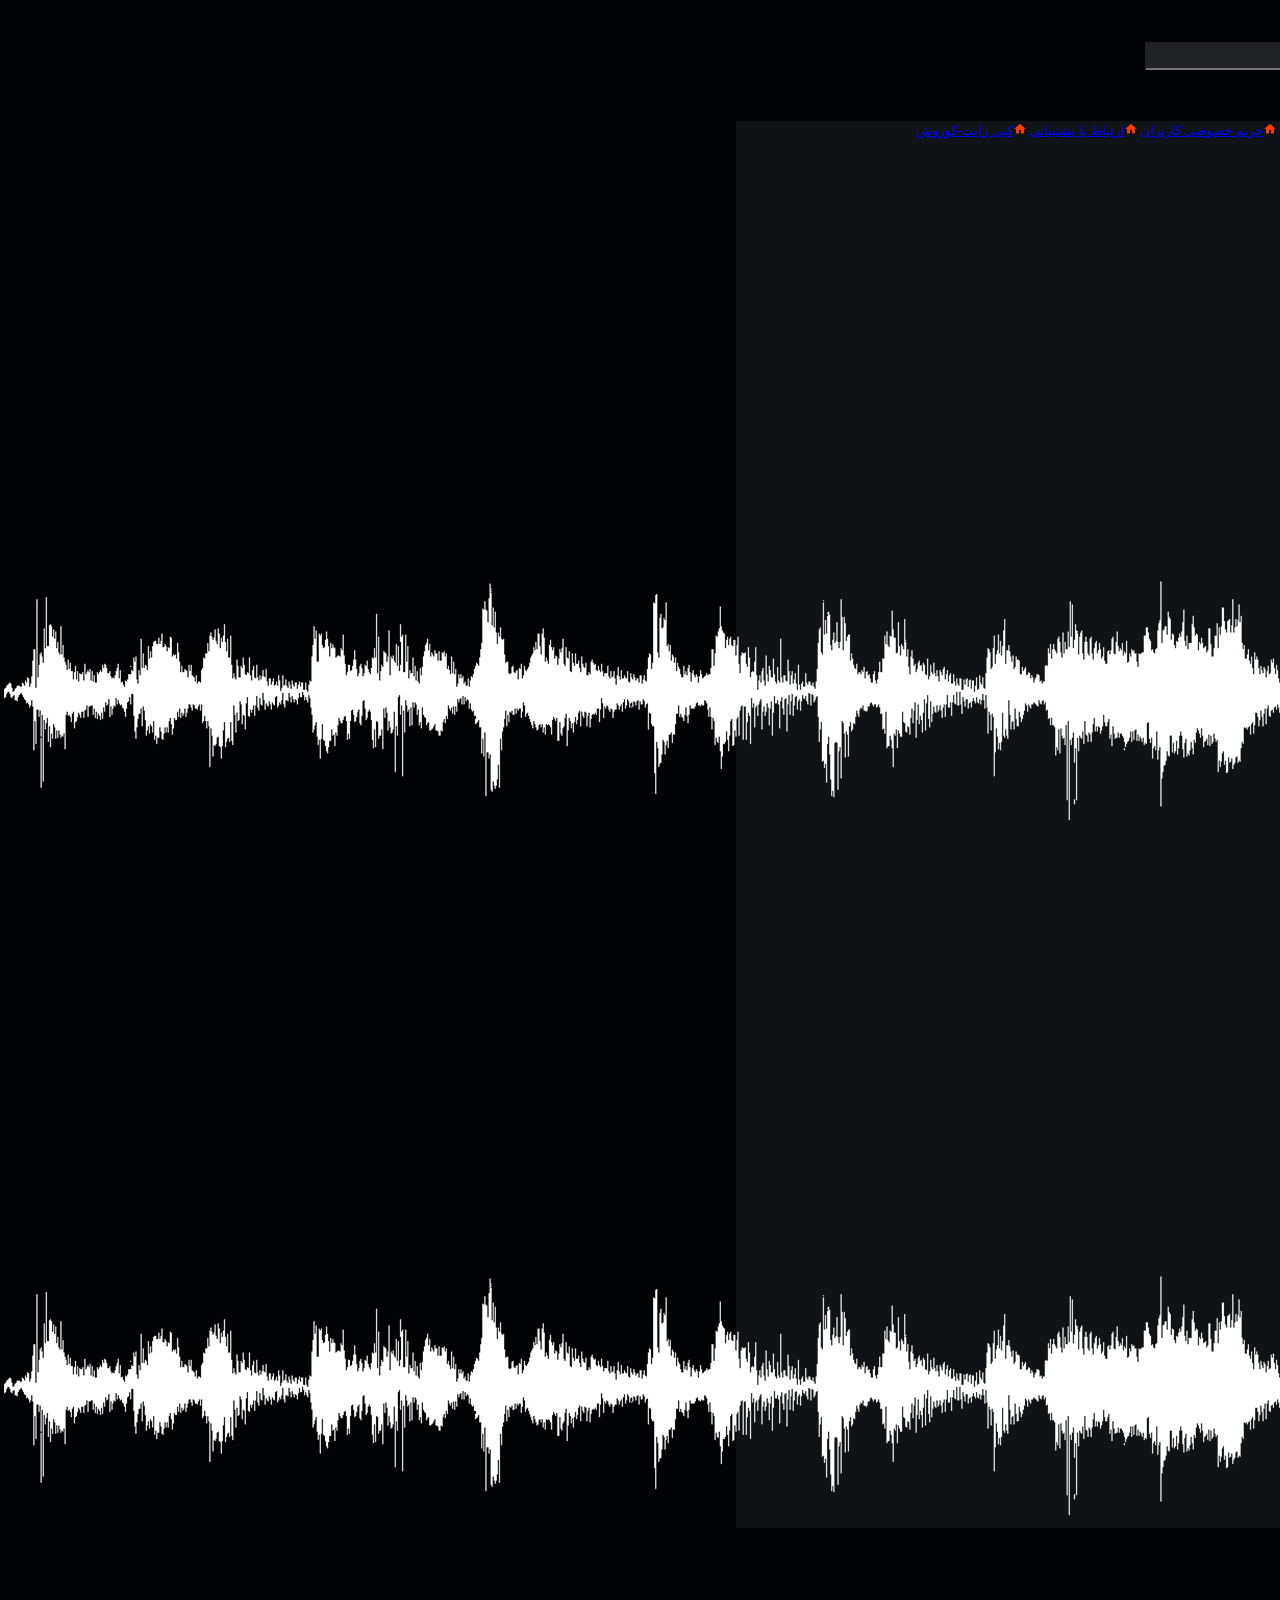
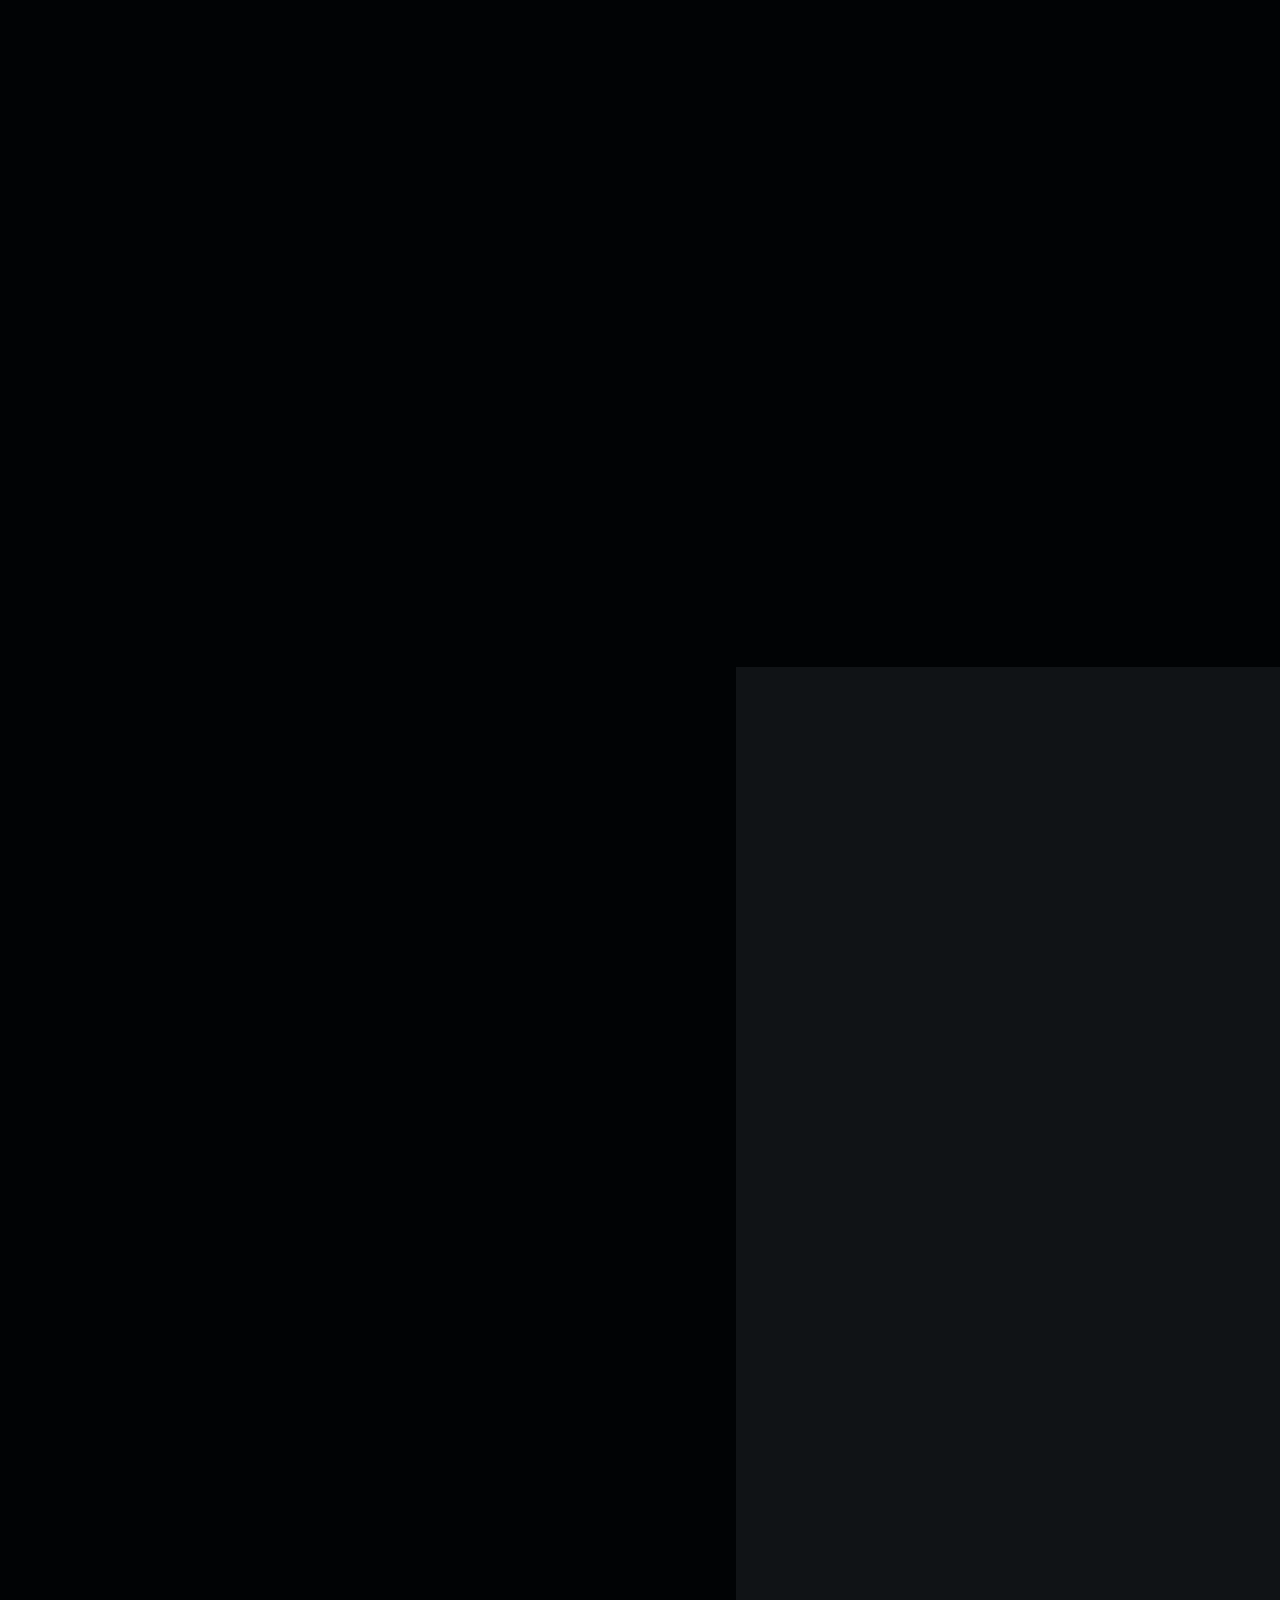
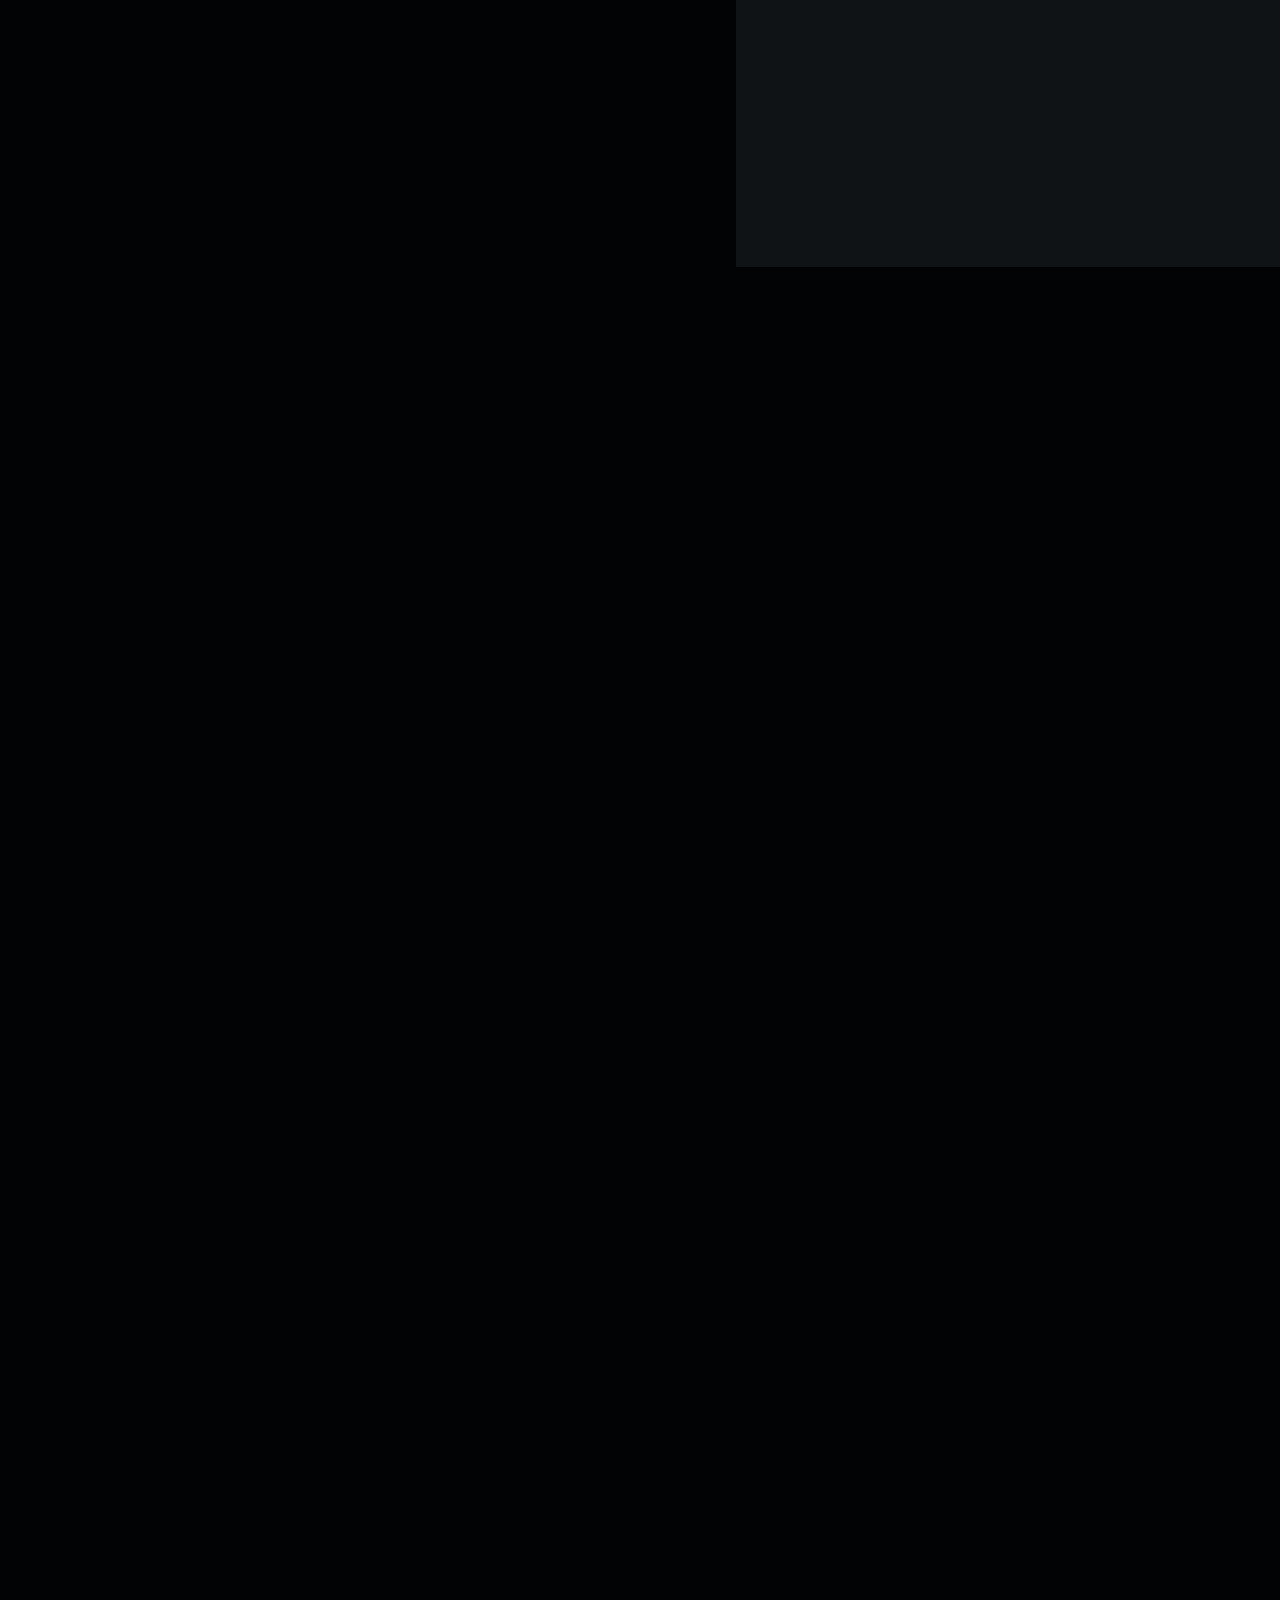
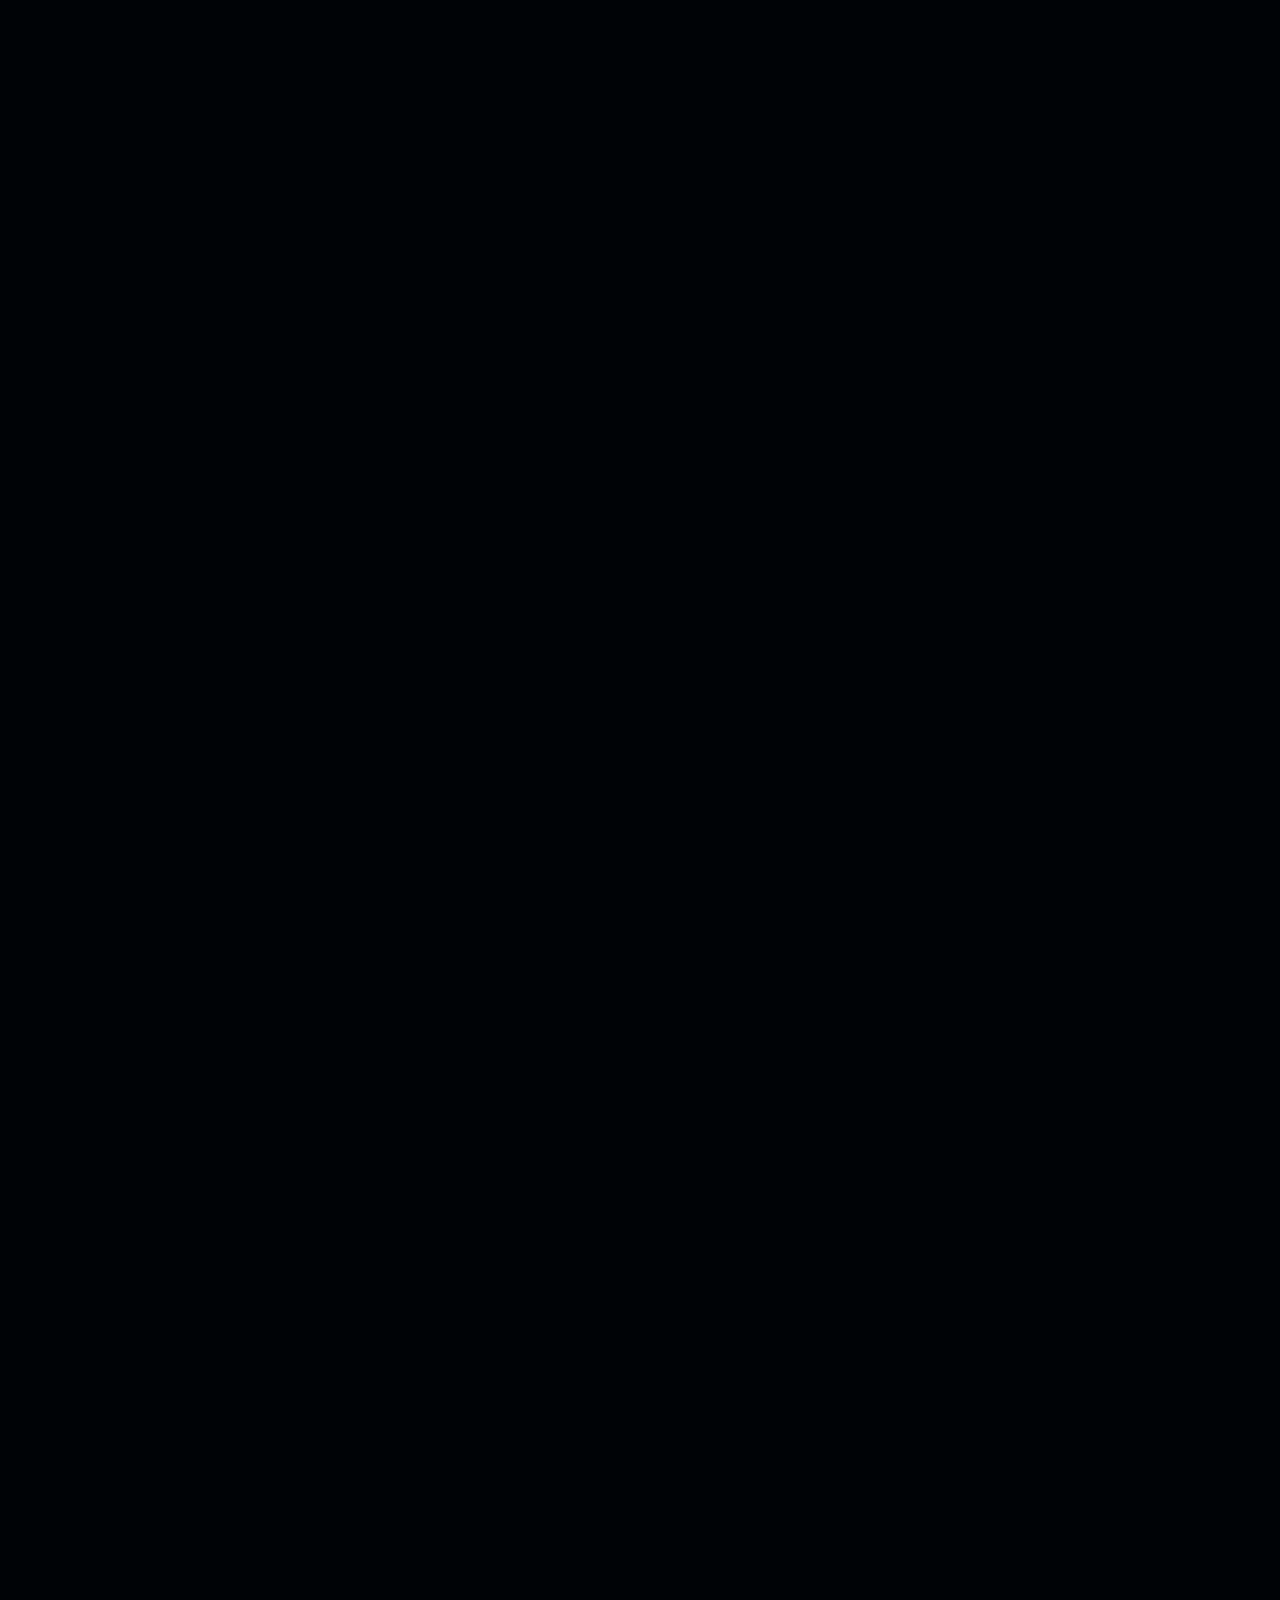
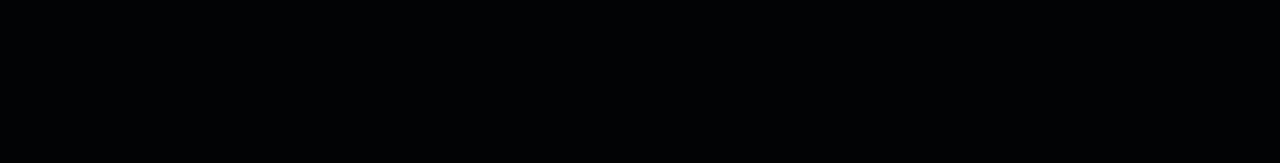
<file: music/index.html>
<!DOCTYPE html>
<html lang="fa" dir="rtl">
<head>
    <meta charset="UTF-8">
    <meta name="viewport" content="width=device-width, initial-scale=1.0">
    <title>صفحه اصلی</title>
    <link href="https://cdn.jsdelivr.net/npm/bootstrap@5.3.2/dist/css/bootstrap.min.css" rel="stylesheet" integrity="sha384-T3c6CoIi6uLrA9TneNEoa7RxnatzjcDSCmG1MXxSR1GAsXEV/Dwwykc2MPK8M2HN" crossorigin="anonymous">
    <script src="https://cdn.jsdelivr.net/npm/bootstrap@5.3.2/dist/js/bootstrap.bundle.min.js" integrity="sha384-C6RzsynM9kWDrMNeT87bh95OGNyZPhcTNXj1NW7RuBCsyN/o0jlpcV8Qyq46cDfL" crossorigin="anonymous"></script>
    <link rel="stylesheet" href="style.css">
  </head>
<body style="background-color: #010305;">
<!--navbar start-->
    <nav class="navbar navbar-expand-lg bg-nav p-3" style="border-bottom: white 2px;">
  <div class="container-fluid"><img src="img/icons8-hamburger-menu-30.png" alt="">
    <a class="navbar-brand color-orange" href="#">Avapedia</a>   
    <div class=" navbar-collapse" id="navbarSupportedContent">      
      <form class="d-flex" role="search">
        <input class="text-white rounded-pill bg-search border-0" type="search" style="margin-right: 13rem;padding-left: 29rem;padding-top: 4.5px;padding-bottom: 4.5px;" placeholder="جستجو">
      </form> 
      <ul class="navbar-nav me-auto mb-2 mb-lg-0">
        <li class="nav-item">
          <a class="nav-link btn background-orange rounded-pill" aria-current="page" href="#">ثبت نام</a>
        </li>
      </ul>
    </div>
  </div>
</nav>  
<!--navbar end-->
<div class="row">
<!--sidebar start-->
<div class="col-2">
<nav class="nav flex-column bg-sidebar d-inline-block fixed p-3">
  <a class="nav-link text-white sidebar-size" href="index.html"><img src="img/icons8-home-12.png" alt=""> اواپدیا  </a>
  <a class="nav-link text-white sidebar-size" href="bestsongs.html"><img src="img/icons8-home-12.png" alt=""> بهترین های ماه</a>
  <a class="nav-link text-white sidebar-size" href="songs.html"><img src="img/icons8-home-12.png" alt=""> موزیک</a>
  <a class="nav-link text-white sidebar-size" href="#"><img src="img/icons8-home-12.png" alt=""> پادکست </a>
  <a class="nav-link text-white sidebar-size" href="#"><img src="img/icons8-home-12.png" alt=""> پلی لیست </a>
  <a class="nav-link text-white sidebar-size" href="singers.html"><img src="img/icons8-home-12.png" alt=""> خوانندگان ایرانی</a>
  <a class="nav-link text-white sidebar-size" href="album.html"><img src="img/icons8-home-12.png" alt=""> آلبوم</a>
  <a class="nav-link text-white sidebar-size" href="#"><img src="img/icons8-home-12.png" alt=""> اپلیکیشن اندروید</a>
  <a class="nav-link text-white sidebar-size" href="#"><img src="img/icons8-home-12.png" alt="">خرید اشتراک ویژه</a>
  <a class="nav-link text-white sidebar-size" href="#"><img src="img/icons8-home-12.png" alt="">حریم خصوصی کاربران</a>
  <a class="nav-link text-white sidebar-size" href="#"><img src="img/icons8-home-12.png" alt="">ارتباط با پشتیبانی</a>
  <a class="nav-link text-white sidebar-size" href="#"><img src="img/icons8-home-12.png" alt="">کپی رایت-کوروش</a>
</nav>
</div>
<!--sidebar end-->
<div class="col-9 m-3">
<!--musics start -->
<div class="row">
  <!--musics 1 start -->
  <div class="col-6 ">
    <div class="card mb-3 bg-sidebar">
      <div class="row g-0">
        <div class="col-md-4">
          <img src="img/Masih-And-Arash-AP-Joon-300x300.jpg" class="img-fluid rounded mt-5 mb-5 m-2">
        </div>
        <div class="col-md-8">
          <div class="card-body">
            <h5 class="card-title text-white mt-5 m-2">جون</h5>
            <p class="card-text me-2"><small class=" text-white ">مسح و آرش</small></p>
            <img src="img/[CITYPNG.COM]Transparent HD White Music Wave Sound Waves Rhythm - 2000x2000 (1).png" class="card-text w-100"  alt="">
          </div>
        </div>
      </div>
    </div>
  </div>
  <!--musics 1 end -->
<!--musics 2 start -->
<div class="col-6 ">
  <div class="card mb-3 bg-sidebar">
    <div class="row g-0">
      <div class="col-md-4">
        <img src="img/Roozbeh-Bemani-Bala-Boland-300x300.jpg" class="img-fluid rounded mt-5 mb-5 m-2">
      </div>
      <div class="col-md-8">
        <div class="card-body">
          <h5 class="card-title  text-white mt-5 m-2">بالا بلند</h5>
          <p class="card-text me-2"><small class=" text-white">روزبه بمانی</small></p>
          <img src="img/[CITYPNG.COM]Transparent HD White Music Wave Sound Waves Rhythm - 2000x2000 (1).png" class="card-text w-100" alt="">
       
        </div>
      </div>
    </div>
  </div>
</div>
  <!--musics 2 end -->
</div>
  <!--musics end -->
  <!--type start -->
<div class="m-3 me-4 pe-4">
  <h4 class="text-white pe-4 pt-5 m-2" >پلی لیست</h4>
  <div class="row p-3">
    <div class="col-3 " style="position: relative;">
      <div class="card text-bg-dark">
        <img src="img/Happy-Music-300x180.jpg" class="card-img height-type " style="opacity: 0.4;" alt="...">
        <div class="card-img-overlay p-type">
          <h5 class="card-title text-center">اهنگ شاد</h5>
        </div>
      </div>
    </div>
    <div class="col-3 "  style="position: relative;">
      <div class="card text-bg-dark">
        <img src="img/driving-music-300x225.jpg" class="card-img  height-type" style="opacity: 0.4;" alt="...">
        <div class="card-img-overlay p-type">
          <h5 class="card-title text-center ">اهنگ رانندگی</h5>
        </div>
      </div>
    </div>
    <div class="col-3 "  style="position: relative;">
      <div class="card text-bg-dark w-100" >
        <img src="img/FreeVector-Love-Music-300x224.jpg" class="card-img height-type" style="opacity: 0.4;" alt="...">
        <div class="card-img-overlay p-type">
          <h5 class="card-title text-center">اهنگ عاشقانه</h5>
        </div>
      </div>
    </div>
    <div class="col-3 "  style="position: relative;">
      <div class="card text-bg-dark">
        <img src="img/cafe-music-300x225.png" class="card-img  height-type" style="opacity: 0.4;" alt="...">
        <div class="card-img-overlay p-type">
          <h5 class="card-title text-center">اهنگ کافه</h5>
        </div>
      </div>
    </div>
  </div>
</div>

<!-- type end -->
<!-- singer start -->
<div class="row p-4 m-2 me-5 pe-4">
  <h4 class="text-white m-2 p-2">خوانندگان برتر</h4>
  <div class="col-2 ">
    <div class="card h-singer bg-sidebar">
      <img src="img/mohammadreza-shajarian1-300x267.jpg" class="card-img-top img-h  rounded-pill p-2"  style=" height: 130px;"  alt="...">
      <div class="card-body">
        <p class="card-text text-center text-white">  محمدرضا شجریان</p>
      </div>
    </div>
  </div>
  <div class="col-2 ">
    <div class="card h-singer bg-sidebar">
      <img src="img/mehdi-ahmadvand-300x292.jpg" class="card-img-top img-h  rounded-pill p-2"  style=" height: 130px;"  alt="...">
      <div class="card-body">
        <p class="card-text text-center text-white">  مهدی احمدوند</p>
      </div>
    </div>
  </div>
  <div class="col-2">
    <div class="card h-singer bg-sidebar">
      <img src="img/mohammad-esfahani-300x255.jpg" class="card-img-top img-h  rounded-pill p-2" style=" height: 130px;"  alt="...">
      <div class="card-body">
        <p class="card-text text-center text-white">  محمد اصفهانی</p>
      </div>
    </div>
  </div>
  <div class="col-2 ">
    <div class="card h-singer bg-sidebar">
      <img src="img/benyamin-300x216.jpg" class="card-img-top img-h  rounded-pill p-2" style=" height: 130px;"  alt="...">
      <div class="card-body">
        <p class="card-text text-center text-white">  بنیامین بهادری</p>
      </div>
    </div>
  </div>
  <div class="col-2">
    <div class="card h-singer bg-sidebar">
      <img src="img/Mohsen-Chavoshi3-2-300x300.jpg" class="card-img-top img-h p-2 rounded-pill" style=" height: 130px;" alt="...">
      <div class="card-body">
        <p class="card-text text-center text-white">  محسن چاووشی</p>
      </div>
    </div>
  </div>
  <div class="col-2">
    <div class="card h-singer bg-sidebar">
      <img src="img/Aref.jpg" class="card-img-top img-h rounded-pill p-2" style=" height: 130px;"  alt="...">
      <div class="card-body">
        <p class="card-text text-center text-white">  عارف </p>
      </div>
    </div>
  </div>
</div>
<!-- singer end -->
<!-- songs starts -->
<div class="row me-5">
  <div class="col-3 p-3">
    <div class="card">
      <img src="img/Gamno-Dooset-Daram-300x300.webp" class="card-img-top" alt="...">
      <div class="card-body">
        <p class="card-text text-center">دوست دارم</p>
        <p class="card-text text-center">gamno</p>
      </div>
    </div>
  </div>
  <div class="col-3 p-3">
    <div class="card">
      <img src="img/Gamno-Dooset-Daram-300x300.webp" class="card-img-top" alt="...">
      <div class="card-body">
        <p class="card-text text-center">دوست دارم</p>
        <p class="card-text text-center">gamno</p>
      </div>
    </div>
  </div>
  <div class="col-3 p-3">
    <div class="card">
      <img src="img/Gamno-Dooset-Daram-300x300.webp" class="card-img-top" alt="...">
      <div class="card-body">
        <p class="card-text text-center">دوست دارم</p>
        <p class="card-text text-center">gamno</p>
      </div>
    </div>
  </div>
  <div class="col-3 p-3">
    <div class="card">
      <img src="img/Gamno-Dooset-Daram-300x300.webp" class="card-img-top" alt="...">
      <div class="card-body">
        <p class="card-text text-center">دوست دارم</p>
        <p class="card-text text-center">gamno</p>
      </div>
    </div>
  </div>
  <div class="col-3 p-3">
    <div class="card">
      <img src="img/Gamno-Dooset-Daram-300x300.webp" class="card-img-top" alt="...">
      <div class="card-body">
        <p class="card-text text-center">دوست دارم</p>
        <p class="card-text text-center">gamno</p>
      </div>
    </div>
  </div>
  <div class="col-3 p-3">
    <div class="card">
      <img src="img/Gamno-Dooset-Daram-300x300.webp" class="card-img-top" alt="...">
      <div class="card-body">
        <p class="card-text text-center">دوست دارم</p>
        <p class="card-text text-center">gamno</p>
      </div>
    </div>
  </div>
  <div class="col-3 p-3">
    <div class="card">
      <img src="img/Gamno-Dooset-Daram-300x300.webp" class="card-img-top" alt="...">
      <div class="card-body">
        <p class="card-text text-center">دوست دارم</p>
        <p class="card-text text-center">gamno</p>
      </div>
    </div>
  </div>
  <div class="col-3 p-3">
    <div class="card">
      <img src="img/Gamno-Dooset-Daram-300x300.webp" class="card-img-top" alt="...">
      <div class="card-body">
        <p class="card-text text-center">دوست دارم</p>
        <p class="card-text text-center">gamno</p>
      </div>
    </div>
  </div>
 
</div>
</div></div>
</body>
</html>
</file>
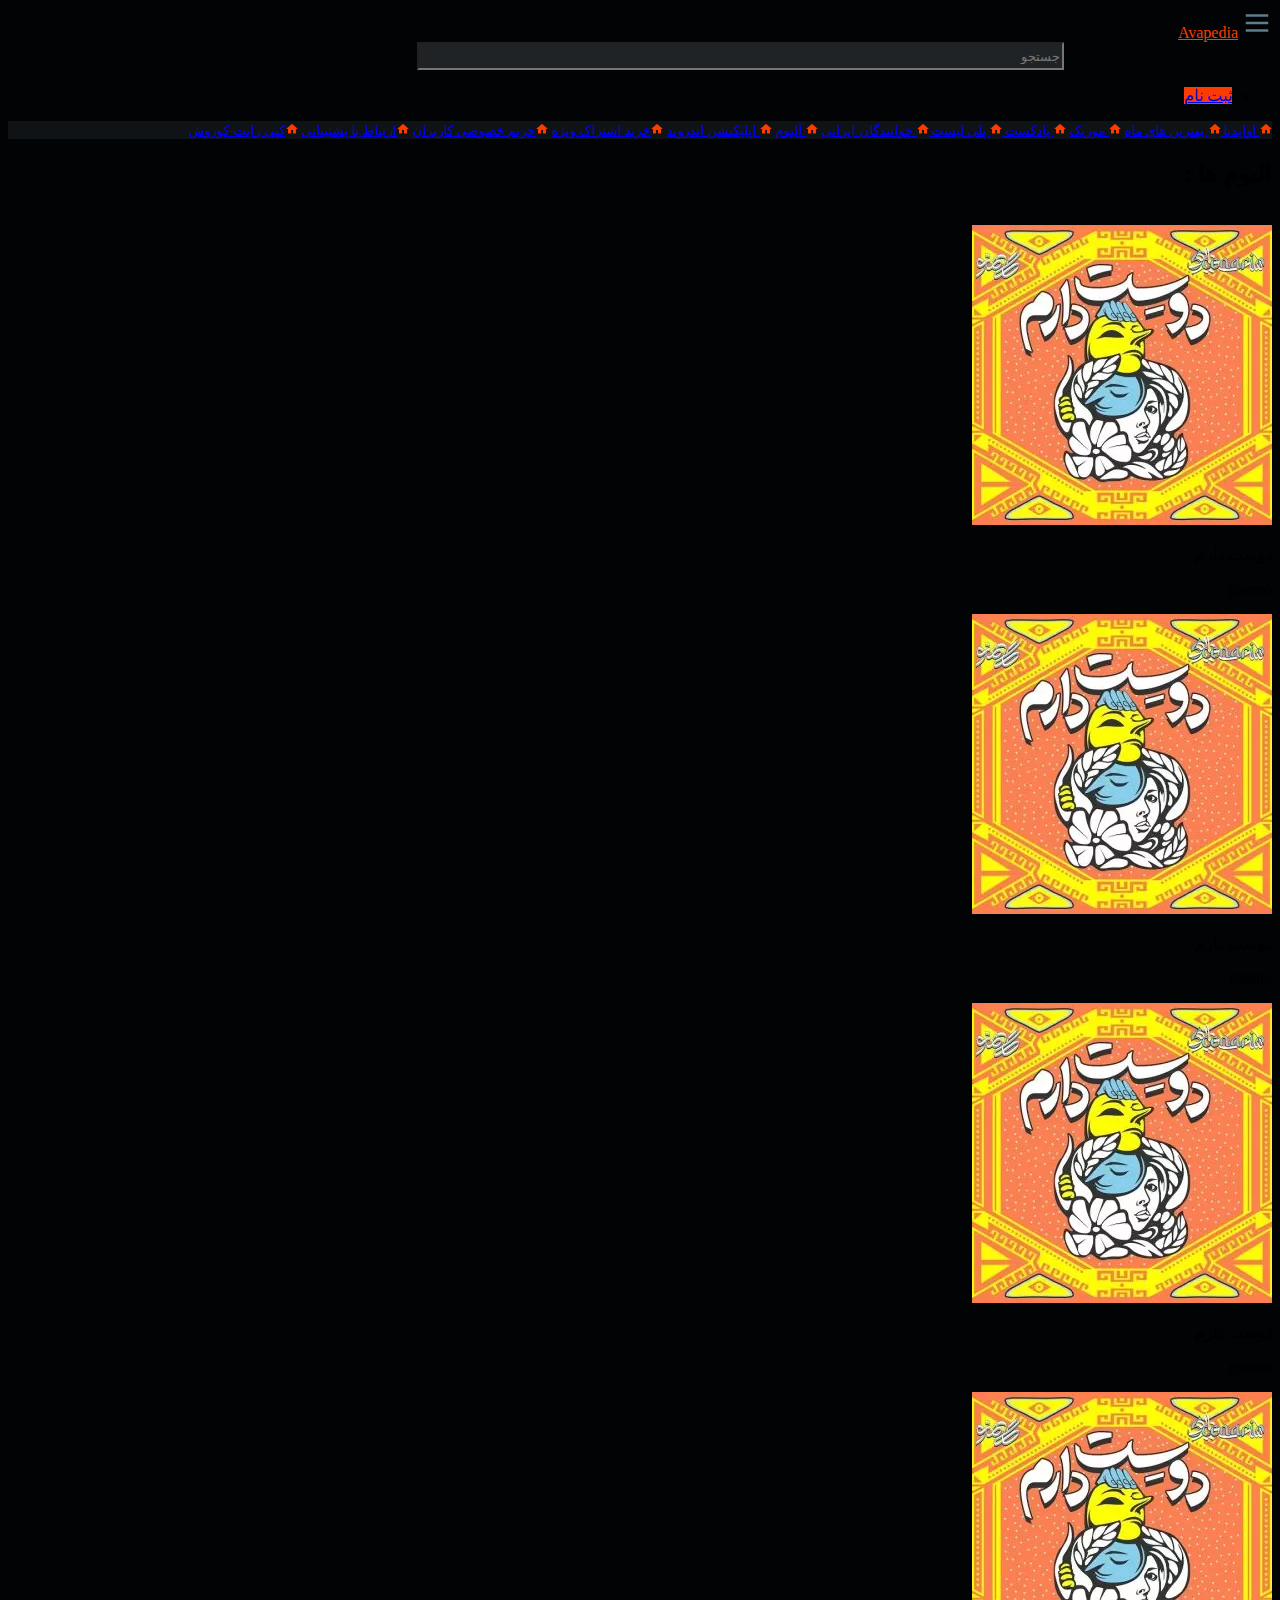
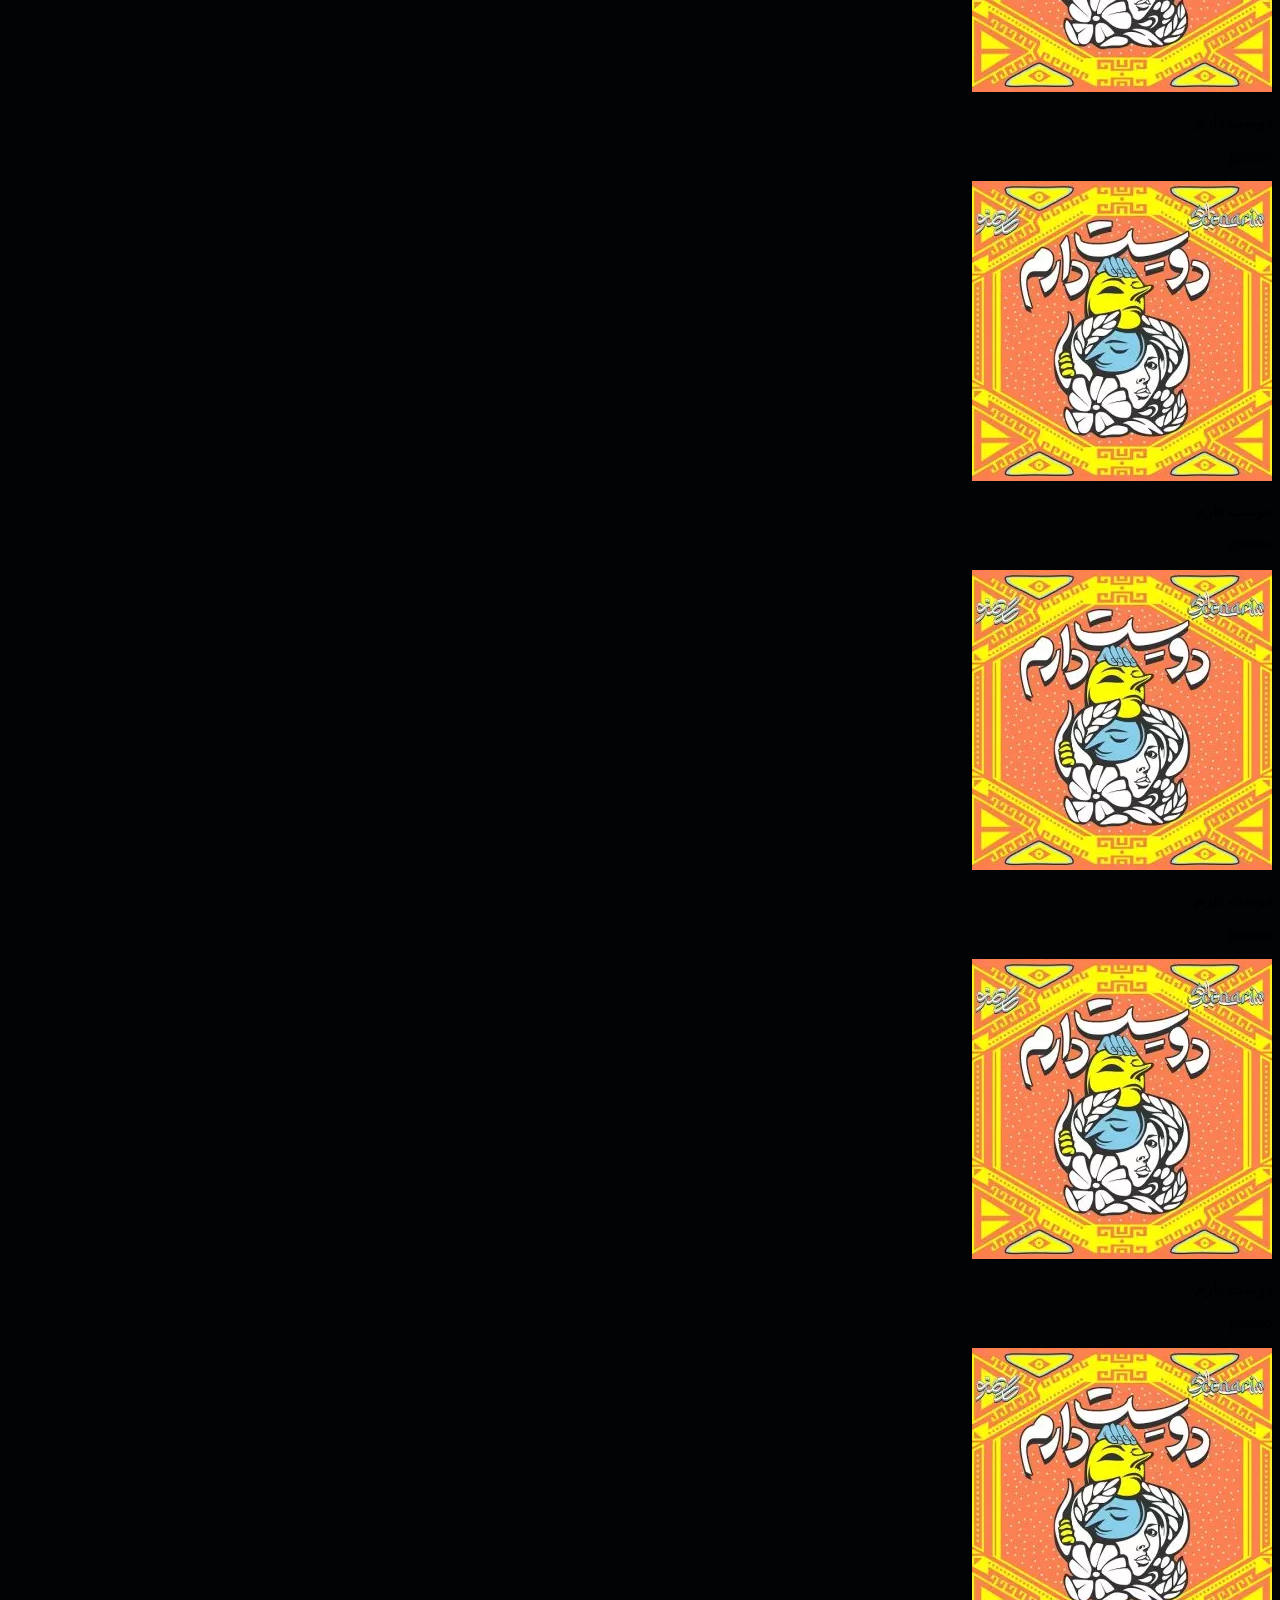
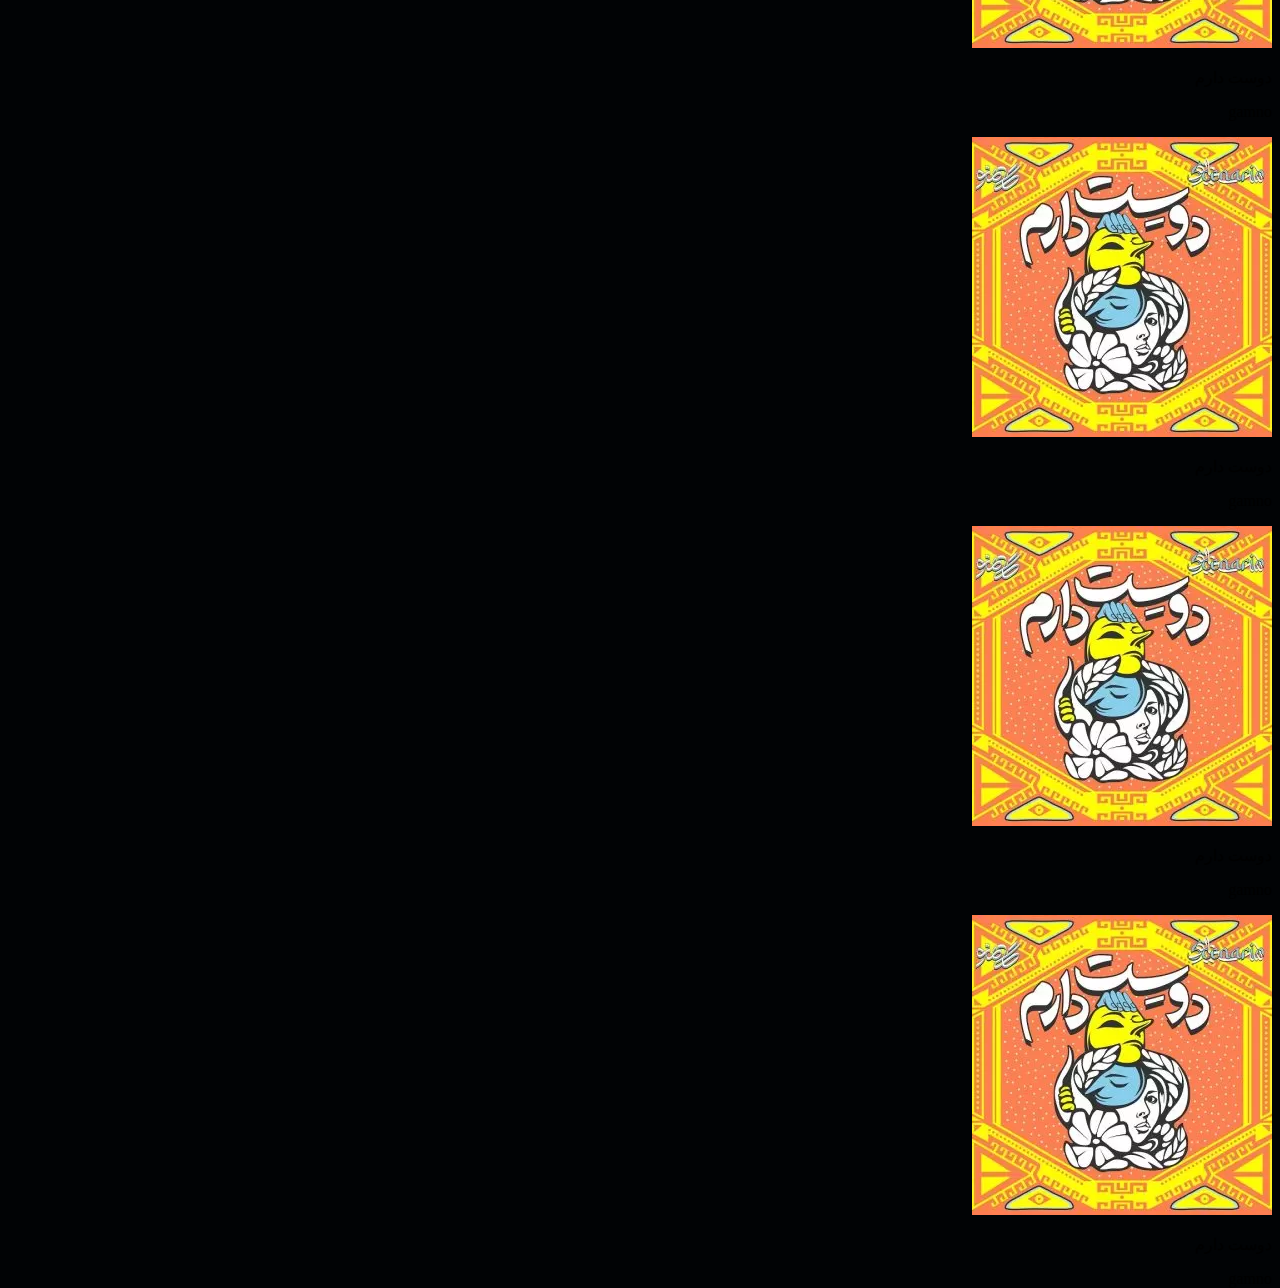
<file: music/album.html>
<!DOCTYPE html>
<html lang="fa" dir="rtl">
<head>
    <meta charset="UTF-8">
    <meta name="viewport" content="width=device-width, initial-scale=1.0">
    <title>صفحه موسیقی</title>
    <link href="https://cdn.jsdelivr.net/npm/bootstrap@5.3.2/dist/css/bootstrap.min.css" rel="stylesheet" integrity="sha384-T3c6CoIi6uLrA9TneNEoa7RxnatzjcDSCmG1MXxSR1GAsXEV/Dwwykc2MPK8M2HN" crossorigin="anonymous">
    <script src="https://cdn.jsdelivr.net/npm/bootstrap@5.3.2/dist/js/bootstrap.bundle.min.js" integrity="sha384-C6RzsynM9kWDrMNeT87bh95OGNyZPhcTNXj1NW7RuBCsyN/o0jlpcV8Qyq46cDfL" crossorigin="anonymous"></script>
    <link rel="stylesheet" href="style.css">
  </head>
<body style="background-color: #010305;">
<!--navbar start-->
    <nav class="navbar navbar-expand-lg bg-nav p-3" style="border-bottom: white 2px;">
  <div class="container-fluid"><img src="img/icons8-hamburger-menu-30.png" alt="">
    <a class="navbar-brand color-orange" href="#">Avapedia</a>   
    <div class=" navbar-collapse" id="navbarSupportedContent">      
      <form class="d-flex" role="search">
        <input class="text-white rounded-pill bg-search border-0" type="search" style="margin-right: 13rem;padding-left: 29rem;padding-top: 4.5px;padding-bottom: 4.5px;" placeholder="جستجو">
      </form> 
      <ul class="navbar-nav me-auto mb-2 mb-lg-0">
        <li class="nav-item">
          <a class="nav-link btn background-orange rounded-pill" aria-current="page" href="#">ثبت نام</a>
        </li>
      </ul>
    </div>
  </div>
</nav>  
<!--navbar end-->
<div class="row">
<!--sidebar start-->
<div class="col-2">
<nav class="nav flex-column bg-sidebar d-inline-block fixed p-3">
  <a class="nav-link text-white sidebar-size" href="index.html"><img src="img/icons8-home-12.png" alt=""> اواپدیا  </a>
  <a class="nav-link text-white sidebar-size" href="bestsongs.html"><img src="img/icons8-home-12.png" alt=""> بهترین های ماه</a>
  <a class="nav-link text-white sidebar-size" href="songs.html"><img src="img/icons8-home-12.png" alt=""> موزیک</a>
  <a class="nav-link text-white sidebar-size" href="#"><img src="img/icons8-home-12.png" alt=""> پادکست </a>
  <a class="nav-link text-white sidebar-size" href="#"><img src="img/icons8-home-12.png" alt=""> پلی لیست </a>
  <a class="nav-link text-white sidebar-size" href="singers.html"><img src="img/icons8-home-12.png" alt=""> خوانندگان ایرانی</a>
  <a class="nav-link text-white sidebar-size" href="album.html"><img src="img/icons8-home-12.png" alt=""> آلبوم</a>
  <a class="nav-link text-white sidebar-size" href="#"><img src="img/icons8-home-12.png" alt=""> اپلیکیشن اندروید</a>
  <a class="nav-link text-white sidebar-size" href="#"><img src="img/icons8-home-12.png" alt="">خرید اشتراک ویژه</a>
  <a class="nav-link text-white sidebar-size" href="#"><img src="img/icons8-home-12.png" alt="">حریم خصوصی کاربران</a>
  <a class="nav-link text-white sidebar-size" href="#"><img src="img/icons8-home-12.png" alt="">ارتباط با پشتیبانی</a>
  <a class="nav-link text-white sidebar-size" href="#"><img src="img/icons8-home-12.png" alt="">کپی رایت-کوروش</a>
</nav>
</div>
<!--sidebar end-->
<!--singer start-->
<div class="col-8 d-block me-auto ms-auto">
    <h2>البوم ها :</h2>
    <br>
<!-- songs starts -->
<div class="row">
    <div class="col-3 p-2">
      <div class="card">
        <img src="img/Gamno-Dooset-Daram-300x300.webp" class="card-img-top" alt="...">
        <div class="card-body">
          <p class="card-text text-center">دوست دارم</p>
          <p class="card-text text-center">gamno</p>
        </div>
      </div>
    </div>
    <div class="col-3 p-2">
      <div class="card">
        <img src="img/Gamno-Dooset-Daram-300x300.webp" class="card-img-top" alt="...">
        <div class="card-body">
          <p class="card-text text-center">دوست دارم</p>
          <p class="card-text text-center">gamno</p>
        </div>
      </div>
    </div>
    <div class="col-3 p-2">
      <div class="card">
        <img src="img/Gamno-Dooset-Daram-300x300.webp" class="card-img-top" alt="...">
        <div class="card-body">
          <p class="card-text text-center">دوست دارم</p>
          <p class="card-text text-center">gamno</p>
        </div>
      </div>
    </div>
    <div class="col-3 p-2">
      <div class="card">
        <img src="img/Gamno-Dooset-Daram-300x300.webp" class="card-img-top" alt="...">
        <div class="card-body">
          <p class="card-text text-center">دوست دارم</p>
          <p class="card-text text-center">gamno</p>
        </div>
      </div>
    </div>
    <div class="col-3 p-2">
      <div class="card">
        <img src="img/Gamno-Dooset-Daram-300x300.webp" class="card-img-top" alt="...">
        <div class="card-body">
          <p class="card-text text-center">دوست دارم</p>
          <p class="card-text text-center">gamno</p>
        </div>
      </div>
    </div>
    <div class="col-3 p-2">
      <div class="card">
        <img src="img/Gamno-Dooset-Daram-300x300.webp" class="card-img-top" alt="...">
        <div class="card-body">
          <p class="card-text text-center">دوست دارم</p>
          <p class="card-text text-center">gamno</p>
        </div>
      </div>
    </div>
    <div class="col-3 p-2">
      <div class="card">
        <img src="img/Gamno-Dooset-Daram-300x300.webp" class="card-img-top" alt="...">
        <div class="card-body">
          <p class="card-text text-center">دوست دارم</p>
          <p class="card-text text-center">gamno</p>
        </div>
      </div>
    </div>
    <div class="col-3 p-2">
      <div class="card">
        <img src="img/Gamno-Dooset-Daram-300x300.webp" class="card-img-top" alt="...">
        <div class="card-body">
          <p class="card-text text-center">دوست دارم</p>
          <p class="card-text text-center">gamno</p>
        </div>
      </div>
    </div>
    <div class="col-3 p-2">
      <div class="card">
        <img src="img/Gamno-Dooset-Daram-300x300.webp" class="card-img-top" alt="...">
        <div class="card-body">
          <p class="card-text text-center">دوست دارم</p>
          <p class="card-text text-center">gamno</p>
        </div>
      </div>
    </div>
    <div class="col-3 p-2">
      <div class="card">
        <img src="img/Gamno-Dooset-Daram-300x300.webp" class="card-img-top" alt="...">
        <div class="card-body">
          <p class="card-text text-center">دوست دارم</p>
          <p class="card-text text-center">gamno</p>
        </div>
      </div>
    </div>
    <div class="col-3 p-2">
      <div class="card">
        <img src="img/Gamno-Dooset-Daram-300x300.webp" class="card-img-top" alt="...">
        <div class="card-body">
          <p class="card-text text-center">دوست دارم</p>
          <p class="card-text text-center">gamno</p>
        </div>
      </div>
    </div>
</div>
<!-- songs end -->
<!--singer end-->

</div>
</div>
</body>
</html>
</file>
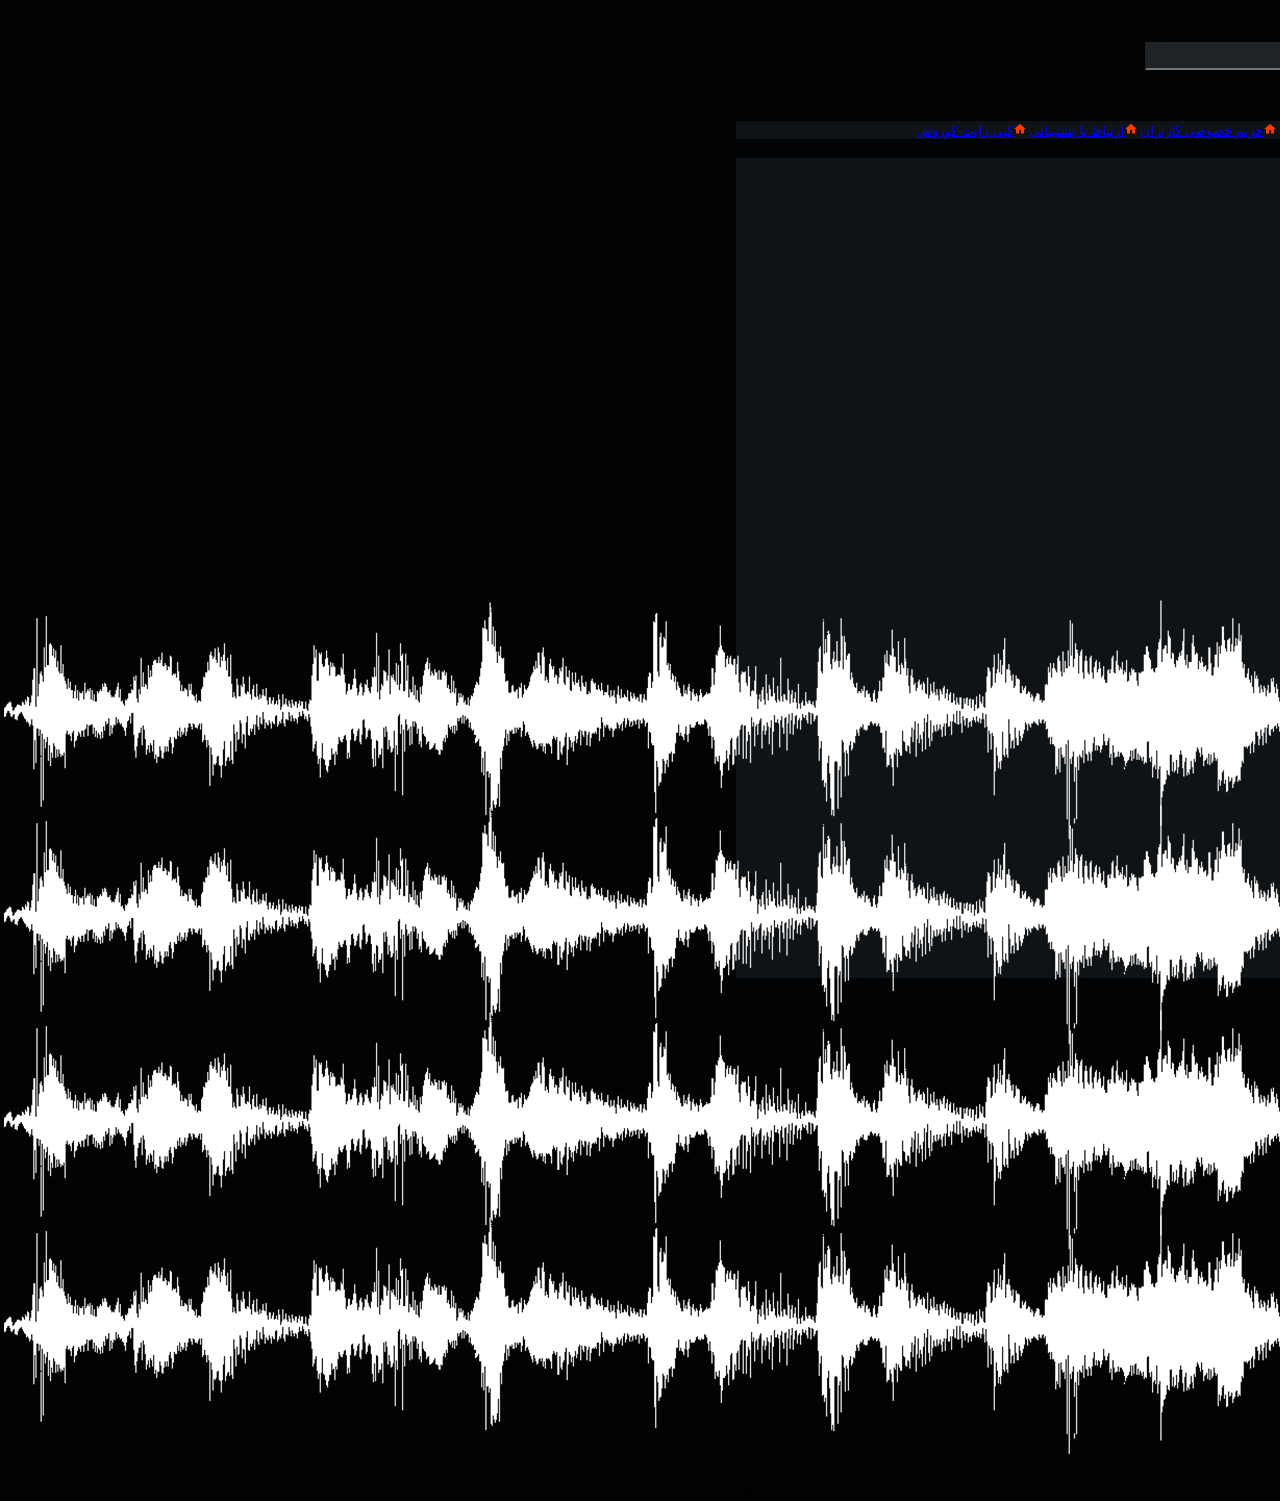
<file: music/bestsongs.html>
<!DOCTYPE html>
<html lang="fa" dir="rtl">
<head>
    <meta charset="UTF-8">
    <meta name="viewport" content="width=device-width, initial-scale=1.0">
    <title>صفحه موسیقی</title>
    <link href="https://cdn.jsdelivr.net/npm/bootstrap@5.3.2/dist/css/bootstrap.min.css" rel="stylesheet" integrity="sha384-T3c6CoIi6uLrA9TneNEoa7RxnatzjcDSCmG1MXxSR1GAsXEV/Dwwykc2MPK8M2HN" crossorigin="anonymous">
    <script src="https://cdn.jsdelivr.net/npm/bootstrap@5.3.2/dist/js/bootstrap.bundle.min.js" integrity="sha384-C6RzsynM9kWDrMNeT87bh95OGNyZPhcTNXj1NW7RuBCsyN/o0jlpcV8Qyq46cDfL" crossorigin="anonymous"></script>
    <link rel="stylesheet" href="style.css">
  </head>
<body style="background-color: #010305;">
<!--navbar start-->
    <nav class="navbar navbar-expand-lg bg-nav p-3" style="border-bottom: white 2px;">
  <div class="container-fluid"><img src="img/icons8-hamburger-menu-30.png" alt="">
    <a class="navbar-brand color-orange" href="#">Avapedia</a>   
    <div class=" navbar-collapse" id="navbarSupportedContent">      
      <form class="d-flex" role="search">
        <input class="text-white rounded-pill bg-search border-0" type="search" style="margin-right: 13rem;padding-left: 29rem;padding-top: 4.5px;padding-bottom: 4.5px;" placeholder="جستجو">
      </form> 
      <ul class="navbar-nav me-auto mb-2 mb-lg-0">
        <li class="nav-item">
          <a class="nav-link btn background-orange rounded-pill" aria-current="page" href="#">ثبت نام</a>
        </li>
      </ul>
    </div>
  </div>
</nav>  
<!--navbar end-->
<div class="row">
<!--sidebar start-->
<div class="col-2">
<nav class="nav flex-column bg-sidebar d-inline-block fixed p-3">
  <a class="nav-link text-white sidebar-size" href="index.html"><img src="img/icons8-home-12.png" alt=""> اواپدیا  </a>
  <a class="nav-link text-white sidebar-size" href="bestsongs.html"><img src="img/icons8-home-12.png" alt=""> بهترین های ماه</a>
  <a class="nav-link text-white sidebar-size" href="songs.html"><img src="img/icons8-home-12.png" alt=""> موزیک</a>
  <a class="nav-link text-white sidebar-size" href="#"><img src="img/icons8-home-12.png" alt=""> پادکست </a>
  <a class="nav-link text-white sidebar-size" href="#"><img src="img/icons8-home-12.png" alt=""> پلی لیست </a>
  <a class="nav-link text-white sidebar-size" href="singers.html"><img src="img/icons8-home-12.png" alt=""> خوانندگان ایرانی</a>
  <a class="nav-link text-white sidebar-size" href="album.html"><img src="img/icons8-home-12.png" alt=""> آلبوم</a>
  <a class="nav-link text-white sidebar-size" href="#"><img src="img/icons8-home-12.png" alt=""> اپلیکیشن اندروید</a>
  <a class="nav-link text-white sidebar-size" href="#"><img src="img/icons8-home-12.png" alt="">خرید اشتراک ویژه</a>
  <a class="nav-link text-white sidebar-size" href="#"><img src="img/icons8-home-12.png" alt="">حریم خصوصی کاربران</a>
  <a class="nav-link text-white sidebar-size" href="#"><img src="img/icons8-home-12.png" alt="">ارتباط با پشتیبانی</a>
  <a class="nav-link text-white sidebar-size" href="#"><img src="img/icons8-home-12.png" alt="">کپی رایت-کوروش</a>
</nav>
</div>
<!--sidebar end-->
<!--music start-->
<div class="col-8 d-block me-auto ms-auto">
<a href="" class="btn-outline-secondary btn">بهترین های سال</a>
<a href="" class="btn-outline-secondary btn">بهترین های ماه</a>
    <!--music in start-->
    <div class="card mb-3 m-3 bg-sidebar" style="max-width: 100%;height: 205px;">
        <div class="row g-0">
            <div class="col-md-2 mt-2">
                <img src="img/Majid-Razavi-Fereshteh-300x300.webp" style="max-height: 40%;" class="d-block me-auto ms-auto rounded" alt="...">
                <a href="" class="btn background-orange d-block me-auto ms-auto m-2 ">پخش</a>
            </div>
            <div class="col-md-8">
                <div class="card-body">
                    <h5 class="card-title text-white">فرشته</h5>
                    <p class="card-text text-white"><small class="">مجید رضوی</small></p>
                </div>
                <div class="card-footer">
                    <img src="img/[CITYPNG.COM]Transparent HD White Music Wave Sound Waves Rhythm - 2000x2000 (1).png" class="card-text w-100"  alt="">
                </div>
            </div>
            <div class="col-md-2">
                <p class="card-text text-white p-4" style="text-align: left;"><small class="">< 54k</small></p>
            </div>
        </div>
    </div>
    <!--music in end-->
    <!--music in start-->
    <div class="card mb-3 m-3 bg-sidebar" style="max-width: 100%;height: 205px;">
        <div class="row g-0">
            <div class="col-md-2 mt-2">
                <img src="img/Majid-Razavi-Fereshteh-300x300.webp" style="max-height: 40%;" class="d-block me-auto ms-auto rounded" alt="...">
                <a href="" class="btn background-orange d-block me-auto ms-auto m-2 ">پخش</a>
            </div>
            <div class="col-md-8">
                <div class="card-body">
                    <h5 class="card-title text-white">فرشته</h5>
                    <p class="card-text text-white"><small class="">مجید رضوی</small></p>
                </div>
                <div class="card-footer">
                    <img src="img/[CITYPNG.COM]Transparent HD White Music Wave Sound Waves Rhythm - 2000x2000 (1).png" class="card-text w-100"  alt="">
                </div>
            </div>
            <div class="col-md-2">
                <p class="card-text text-white p-4" style="text-align: left;"><small class="">< 54k</small></p>
            </div>
        </div>
    </div>
    <!--music in end-->
    <!--music in start-->
    <div class="card mb-3 m-3 bg-sidebar" style="max-width: 100%;height: 205px;">
        <div class="row g-0">
            <div class="col-md-2 mt-2">
                <img src="img/Majid-Razavi-Fereshteh-300x300.webp" style="max-height: 40%;" class="d-block me-auto ms-auto rounded" alt="...">
                <a href="" class="btn background-orange d-block me-auto ms-auto m-2 ">پخش</a>
            </div>
            <div class="col-md-8">
                <div class="card-body">
                    <h5 class="card-title text-white">فرشته</h5>
                    <p class="card-text text-white"><small class="">مجید رضوی</small></p>
                </div>
                <div class="card-footer">
                    <img src="img/[CITYPNG.COM]Transparent HD White Music Wave Sound Waves Rhythm - 2000x2000 (1).png" class="card-text w-100"  alt="">
                </div>
            </div>
            <div class="col-md-2">
                <p class="card-text text-white p-4" style="text-align: left;"><small class="">< 54k</small></p>
            </div>
        </div>
    </div>
    <!--music in end-->
    <!--music in start-->
    <div class="card mb-3 m-3 bg-sidebar" style="max-width: 100%;height: 205px;">
        <div class="row g-0">
            <div class="col-md-2 mt-2">
                <img src="img/Majid-Razavi-Fereshteh-300x300.webp" style="max-height: 40%;" class="d-block me-auto ms-auto rounded" alt="...">
                <a href="" class="btn background-orange d-block me-auto ms-auto m-2 ">پخش</a>
            </div>
            <div class="col-md-8">
                <div class="card-body">
                    <h5 class="card-title text-white">فرشته</h5>
                    <p class="card-text text-white"><small class="">مجید رضوی</small></p>
                </div>
                <div class="card-footer">
                    <img src="img/[CITYPNG.COM]Transparent HD White Music Wave Sound Waves Rhythm - 2000x2000 (1).png" class="card-text w-100"  alt="">
                </div>
            </div>
            <div class="col-md-2">
                <p class="card-text text-white p-4" style="text-align: left;"><small class="">< 54k</small></p>
            </div>
        </div>
    </div>
    <!--music in end-->
</div>
<!--music end-->

</div>
</div>
</body>
</html>
</file>
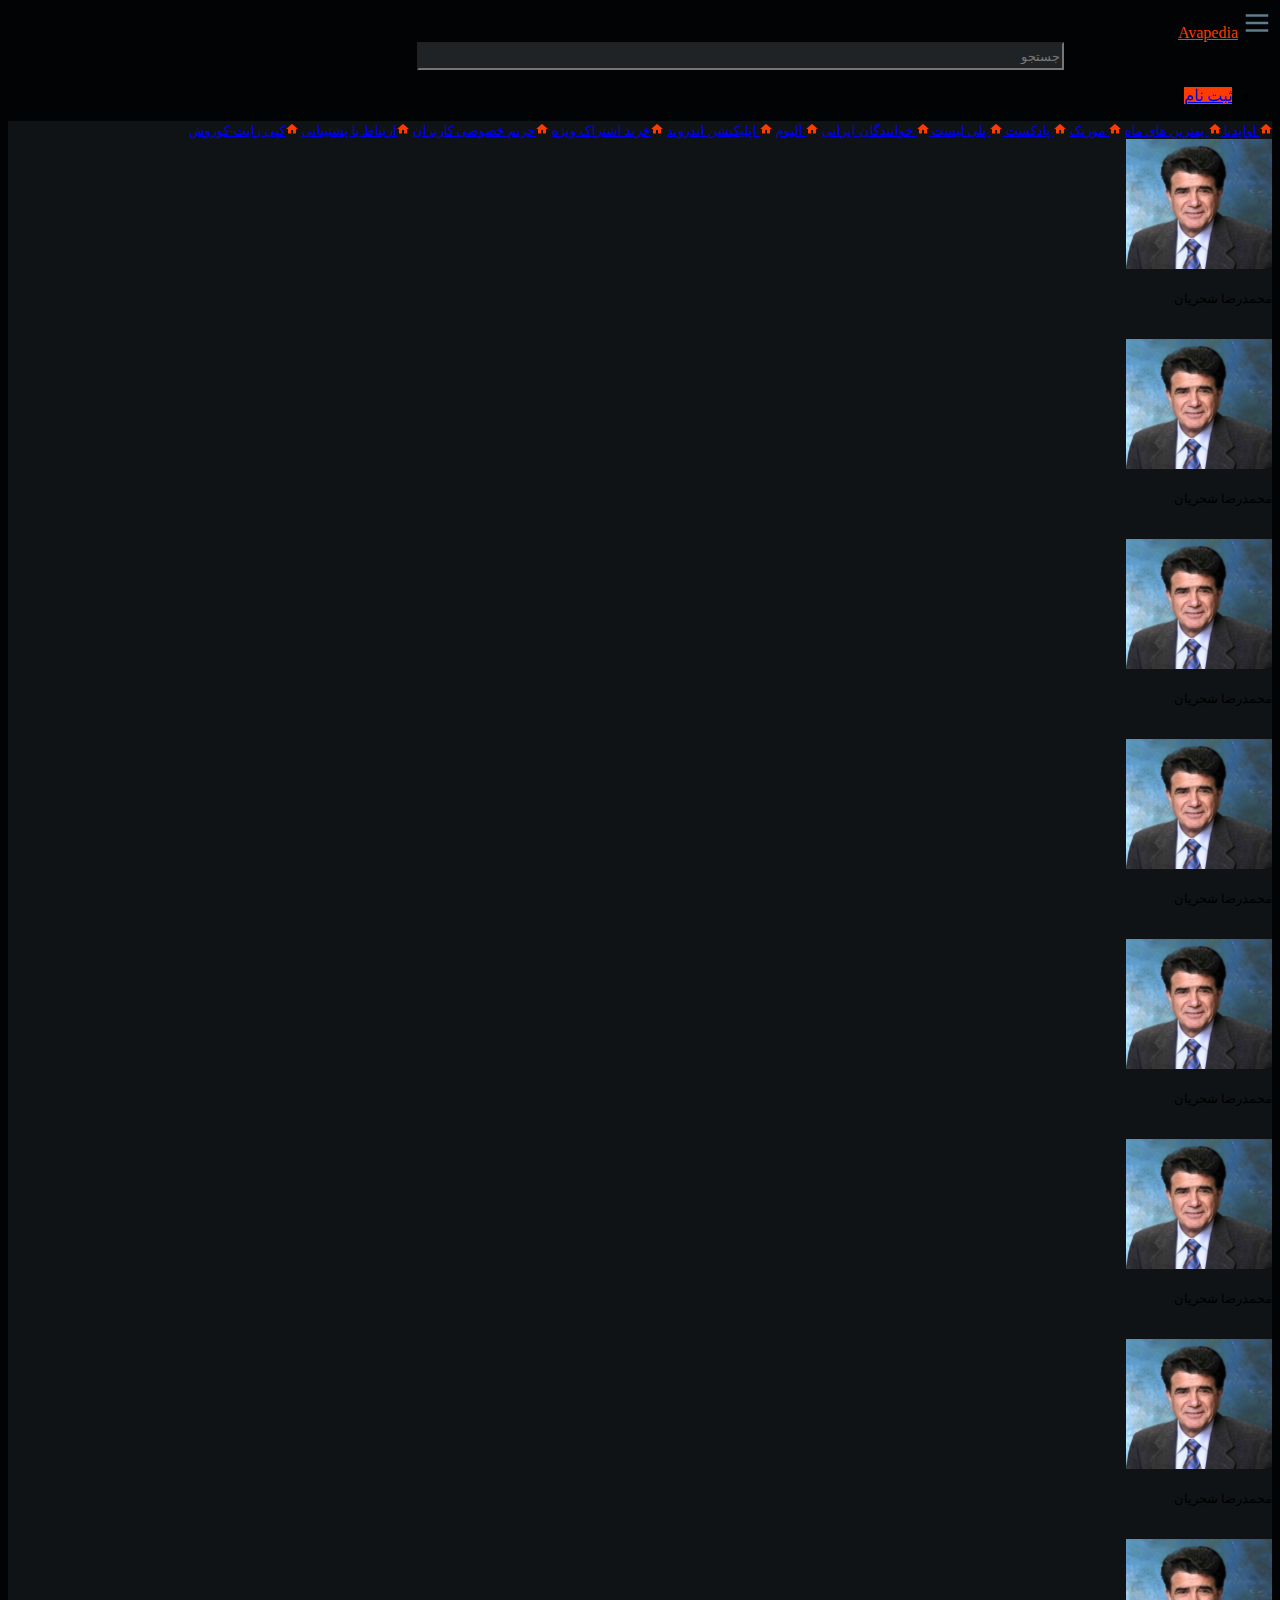
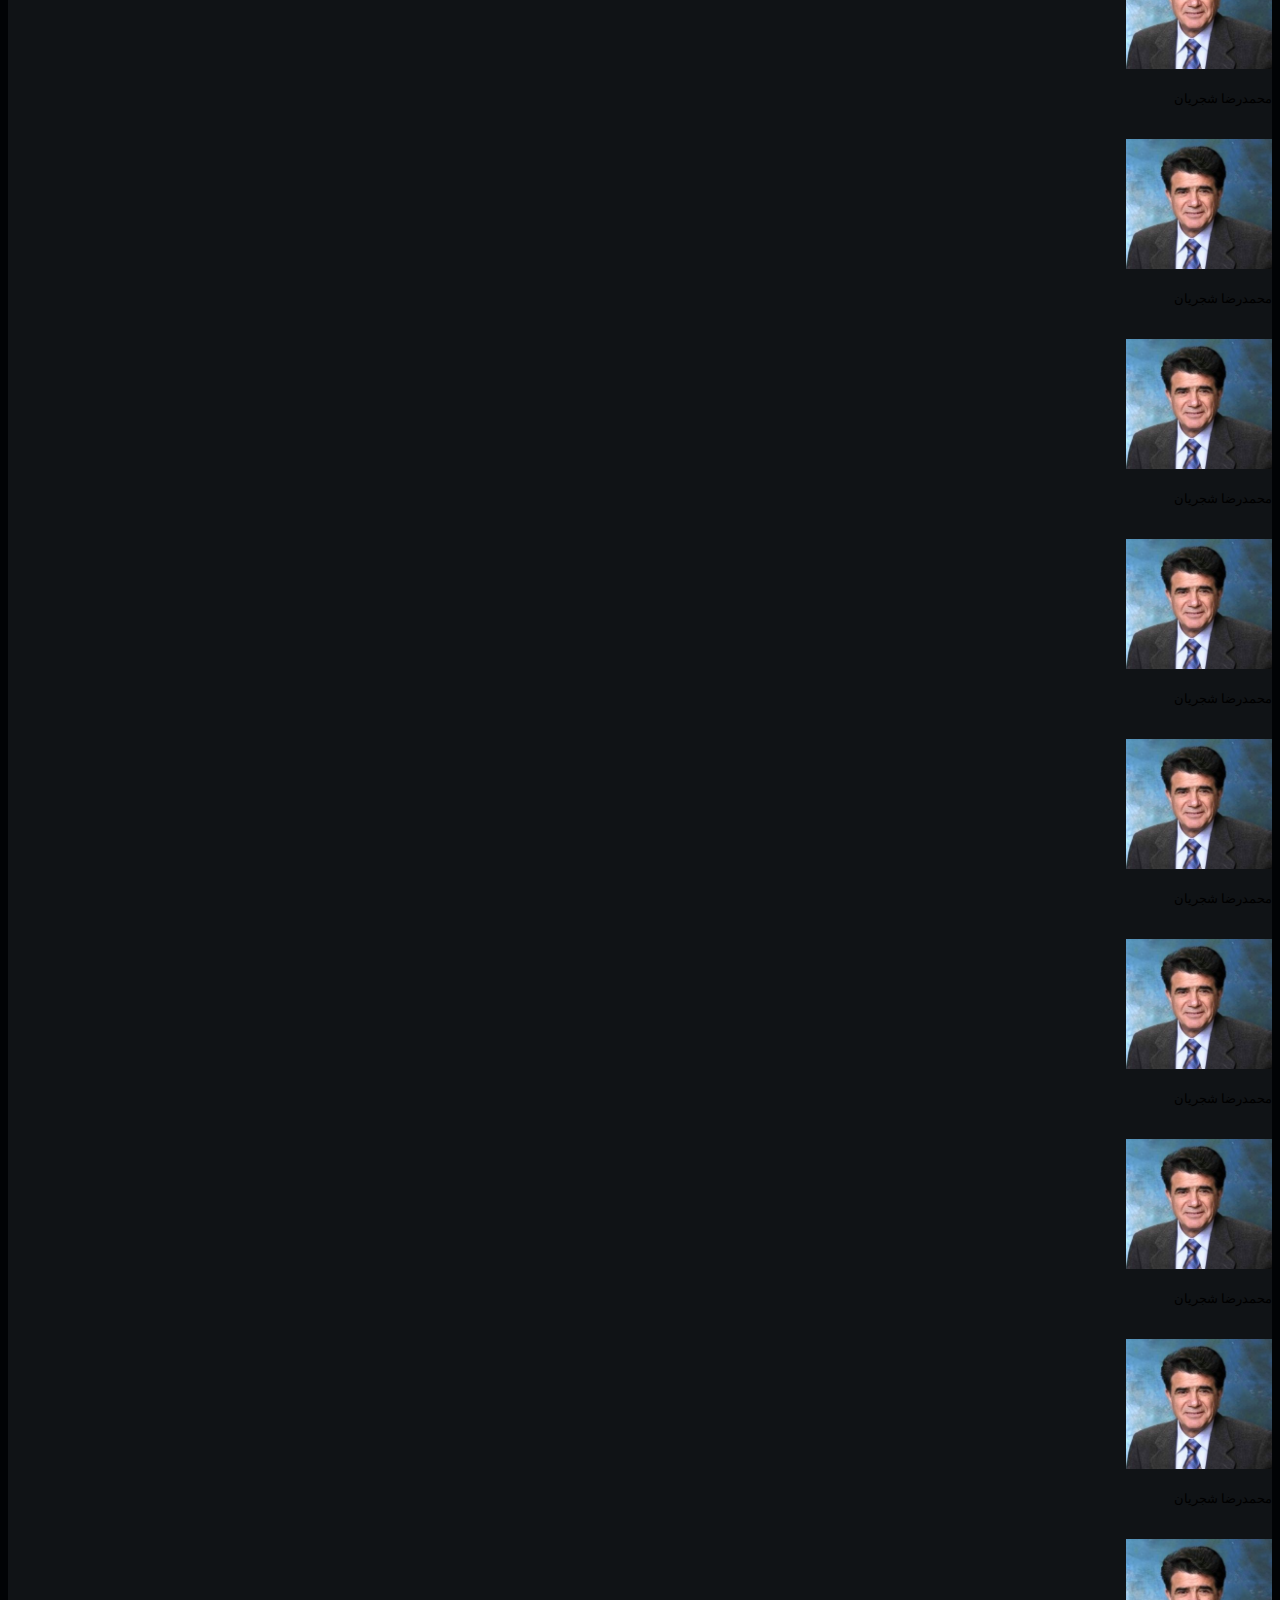
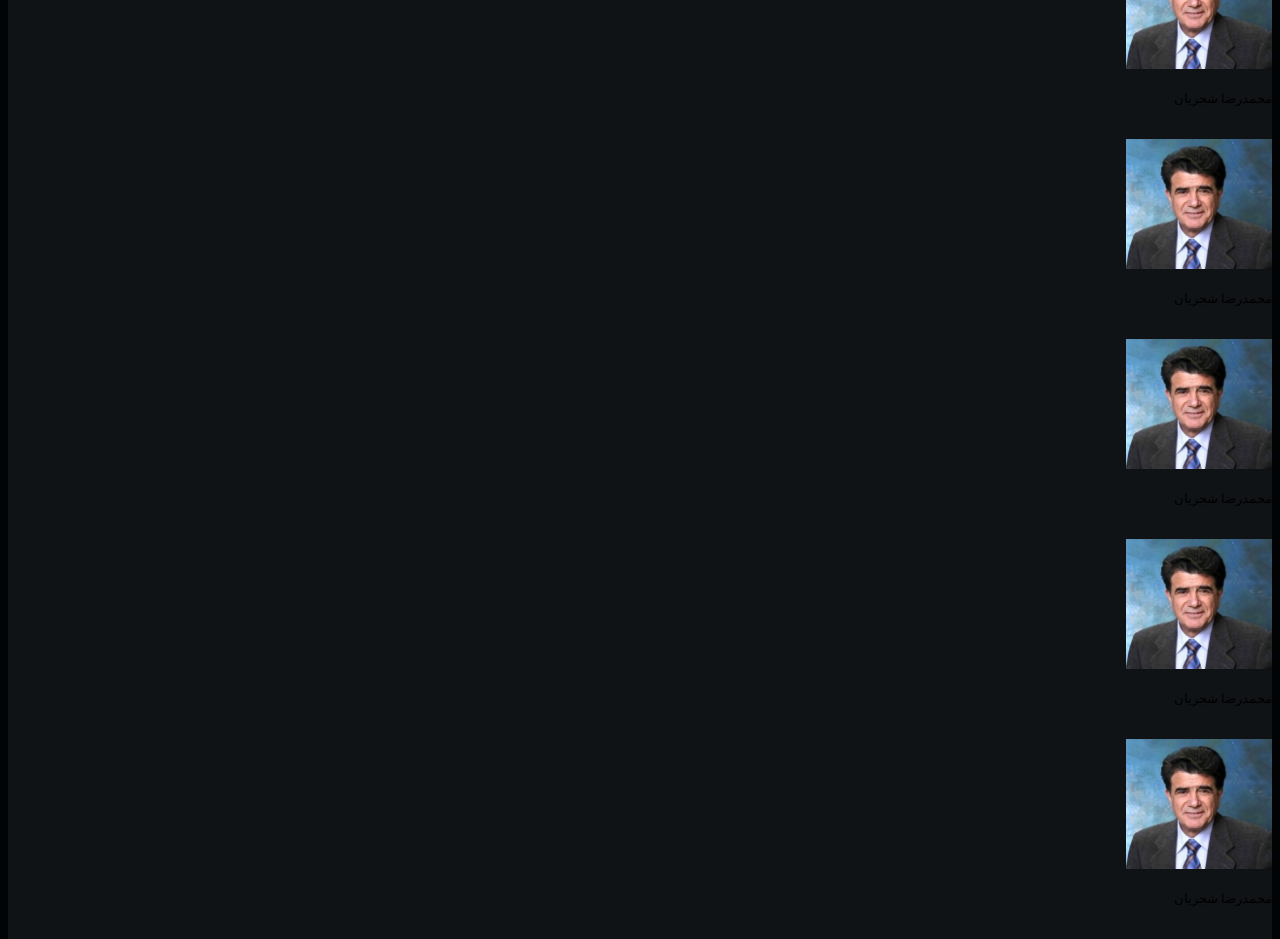
<file: music/singers.html>
<!DOCTYPE html>
<html lang="fa" dir="rtl">
<head>
    <meta charset="UTF-8">
    <meta name="viewport" content="width=device-width, initial-scale=1.0">
    <title>صفحه موسیقی</title>
    <link href="https://cdn.jsdelivr.net/npm/bootstrap@5.3.2/dist/css/bootstrap.min.css" rel="stylesheet" integrity="sha384-T3c6CoIi6uLrA9TneNEoa7RxnatzjcDSCmG1MXxSR1GAsXEV/Dwwykc2MPK8M2HN" crossorigin="anonymous">
    <script src="https://cdn.jsdelivr.net/npm/bootstrap@5.3.2/dist/js/bootstrap.bundle.min.js" integrity="sha384-C6RzsynM9kWDrMNeT87bh95OGNyZPhcTNXj1NW7RuBCsyN/o0jlpcV8Qyq46cDfL" crossorigin="anonymous"></script>
    <link rel="stylesheet" href="style.css">
  </head>
<body style="background-color: #010305;">
<!--navbar start-->
    <nav class="navbar navbar-expand-lg bg-nav p-3" style="border-bottom: white 2px;">
  <div class="container-fluid"><img src="img/icons8-hamburger-menu-30.png" alt="">
    <a class="navbar-brand color-orange" href="#">Avapedia</a>   
    <div class=" navbar-collapse" id="navbarSupportedContent">      
      <form class="d-flex" role="search">
        <input class="text-white rounded-pill bg-search border-0" type="search" style="margin-right: 13rem;padding-left: 29rem;padding-top: 4.5px;padding-bottom: 4.5px;" placeholder="جستجو">
      </form> 
      <ul class="navbar-nav me-auto mb-2 mb-lg-0">
        <li class="nav-item">
          <a class="nav-link btn background-orange rounded-pill" aria-current="page" href="#">ثبت نام</a>
        </li>
      </ul>
    </div>
  </div>
</nav>  
<!--navbar end-->
<div class="row">
<!--sidebar start-->
<div class="col-2">
<nav class="nav flex-column bg-sidebar d-inline-block fixed p-3">
  <a class="nav-link text-white sidebar-size" href="index.html"><img src="img/icons8-home-12.png" alt=""> اواپدیا  </a>
  <a class="nav-link text-white sidebar-size" href="bestsongs.html"><img src="img/icons8-home-12.png" alt=""> بهترین های ماه</a>
  <a class="nav-link text-white sidebar-size" href="songs.html"><img src="img/icons8-home-12.png" alt=""> موزیک</a>
  <a class="nav-link text-white sidebar-size" href="#"><img src="img/icons8-home-12.png" alt=""> پادکست </a>
  <a class="nav-link text-white sidebar-size" href="#"><img src="img/icons8-home-12.png" alt=""> پلی لیست </a>
  <a class="nav-link text-white sidebar-size" href="singers.html"><img src="img/icons8-home-12.png" alt=""> خوانندگان ایرانی</a>
  <a class="nav-link text-white sidebar-size" href="album.html"><img src="img/icons8-home-12.png" alt=""> آلبوم</a>
  <a class="nav-link text-white sidebar-size" href="#"><img src="img/icons8-home-12.png" alt=""> اپلیکیشن اندروید</a>
  <a class="nav-link text-white sidebar-size" href="#"><img src="img/icons8-home-12.png" alt="">خرید اشتراک ویژه</a>
  <a class="nav-link text-white sidebar-size" href="#"><img src="img/icons8-home-12.png" alt="">حریم خصوصی کاربران</a>
  <a class="nav-link text-white sidebar-size" href="#"><img src="img/icons8-home-12.png" alt="">ارتباط با پشتیبانی</a>
  <a class="nav-link text-white sidebar-size" href="#"><img src="img/icons8-home-12.png" alt="">کپی رایت-کوروش</a>
</nav>
</div>
<!--sidebar end-->
<!--singer start-->
<div class="col-8 d-block me-auto ms-auto">

<div class="row ">
    <!-- singer start -->
    <div class="col-2 p-1">
      <div class="card h-singer bg-sidebar">
        <img src="img/mohammadreza-shajarian1-300x267.jpg" class="card-img-top img-h  rounded-pill p-2"  style=" height: 130px;"  alt="...">
        <div class="card-body">
          <p class="card-text text-center text-white">  <small>محمدرضا شجریان</small></p>
        </div>
      </div>
    </div>
    <!-- singer end -->
    <!-- singer start -->
    <div class="col-2 p-1">
      <div class="card h-singer bg-sidebar">
        <img src="img/mohammadreza-shajarian1-300x267.jpg" class="card-img-top img-h  rounded-pill p-2"  style=" height: 130px;"  alt="...">
        <div class="card-body">
          <p class="card-text text-center text-white">  <small>محمدرضا شجریان</small></p>
        </div>
      </div>
    </div>
    <!-- singer end -->
    <!-- singer start -->
    <div class="col-2 p-1">
      <div class="card h-singer bg-sidebar">
        <img src="img/mohammadreza-shajarian1-300x267.jpg" class="card-img-top img-h  rounded-pill p-2"  style=" height: 130px;"  alt="...">
        <div class="card-body">
          <p class="card-text text-center text-white">  <small>محمدرضا شجریان</small></p>
        </div>
      </div>
    </div>
    <!-- singer end -->
    <!-- singer start -->
    <div class="col-2 p-1">
      <div class="card h-singer bg-sidebar">
        <img src="img/mohammadreza-shajarian1-300x267.jpg" class="card-img-top img-h  rounded-pill p-2"  style=" height: 130px;"  alt="...">
        <div class="card-body">
          <p class="card-text text-center text-white">  <small>محمدرضا شجریان</small></p>
        </div>
      </div>
    </div>
    <!-- singer end -->
    <!-- singer start -->
    <div class="col-2 p-1">
      <div class="card h-singer bg-sidebar">
        <img src="img/mohammadreza-shajarian1-300x267.jpg" class="card-img-top img-h  rounded-pill p-2"  style=" height: 130px;"  alt="...">
        <div class="card-body">
          <p class="card-text text-center text-white">  <small>محمدرضا شجریان</small></p>
        </div>
      </div>
    </div>
    <!-- singer end -->
    <!-- singer start -->
    <div class="col-2 p-1">
      <div class="card h-singer bg-sidebar">
        <img src="img/mohammadreza-shajarian1-300x267.jpg" class="card-img-top img-h  rounded-pill p-2"  style=" height: 130px;"  alt="...">
        <div class="card-body">
          <p class="card-text text-center text-white">  <small>محمدرضا شجریان</small></p>
        </div>
      </div>
    </div>
    <!-- singer end -->
    <!-- singer start -->
    <div class="col-2 p-1">
      <div class="card h-singer bg-sidebar">
        <img src="img/mohammadreza-shajarian1-300x267.jpg" class="card-img-top img-h  rounded-pill p-2"  style=" height: 130px;"  alt="...">
        <div class="card-body">
          <p class="card-text text-center text-white">  <small>محمدرضا شجریان</small></p>
        </div>
      </div>
    </div>
    <!-- singer end -->
    <!-- singer start -->
    <div class="col-2 p-1">
      <div class="card h-singer bg-sidebar">
        <img src="img/mohammadreza-shajarian1-300x267.jpg" class="card-img-top img-h  rounded-pill p-2"  style=" height: 130px;"  alt="...">
        <div class="card-body">
          <p class="card-text text-center text-white">  <small>محمدرضا شجریان</small></p>
        </div>
      </div>
    </div>
    <!-- singer end -->
    <!-- singer start -->
    <div class="col-2 p-1">
      <div class="card h-singer bg-sidebar">
        <img src="img/mohammadreza-shajarian1-300x267.jpg" class="card-img-top img-h  rounded-pill p-2"  style=" height: 130px;"  alt="...">
        <div class="card-body">
          <p class="card-text text-center text-white">  <small>محمدرضا شجریان</small></p>
        </div>
      </div>
    </div>
    <!-- singer end -->
    <!-- singer start -->
    <div class="col-2 p-1">
      <div class="card h-singer bg-sidebar">
        <img src="img/mohammadreza-shajarian1-300x267.jpg" class="card-img-top img-h  rounded-pill p-2"  style=" height: 130px;"  alt="...">
        <div class="card-body">
          <p class="card-text text-center text-white">  <small>محمدرضا شجریان</small></p>
        </div>
      </div>
    </div>
    <!-- singer end -->
    <!-- singer start -->
    <div class="col-2 p-1">
      <div class="card h-singer bg-sidebar">
        <img src="img/mohammadreza-shajarian1-300x267.jpg" class="card-img-top img-h  rounded-pill p-2"  style=" height: 130px;"  alt="...">
        <div class="card-body">
          <p class="card-text text-center text-white">  <small>محمدرضا شجریان</small></p>
        </div>
      </div>
    </div>
    <!-- singer end -->
    <!-- singer start -->
    <div class="col-2 p-1">
      <div class="card h-singer bg-sidebar">
        <img src="img/mohammadreza-shajarian1-300x267.jpg" class="card-img-top img-h  rounded-pill p-2"  style=" height: 130px;"  alt="...">
        <div class="card-body">
          <p class="card-text text-center text-white">  <small>محمدرضا شجریان</small></p>
        </div>
      </div>
    </div>
    <!-- singer end -->
    <!-- singer start -->
    <div class="col-2 p-1">
      <div class="card h-singer bg-sidebar">
        <img src="img/mohammadreza-shajarian1-300x267.jpg" class="card-img-top img-h  rounded-pill p-2"  style=" height: 130px;"  alt="...">
        <div class="card-body">
          <p class="card-text text-center text-white">  <small>محمدرضا شجریان</small></p>
        </div>
      </div>
    </div>
    <!-- singer end -->
    <!-- singer start -->
    <div class="col-2 p-1">
      <div class="card h-singer bg-sidebar">
        <img src="img/mohammadreza-shajarian1-300x267.jpg" class="card-img-top img-h  rounded-pill p-2"  style=" height: 130px;"  alt="...">
        <div class="card-body">
          <p class="card-text text-center text-white">  <small>محمدرضا شجریان</small></p>
        </div>
      </div>
    </div>
    <!-- singer end -->
    <!-- singer start -->
    <div class="col-2 p-1">
      <div class="card h-singer bg-sidebar">
        <img src="img/mohammadreza-shajarian1-300x267.jpg" class="card-img-top img-h  rounded-pill p-2"  style=" height: 130px;"  alt="...">
        <div class="card-body">
          <p class="card-text text-center text-white">  <small>محمدرضا شجریان</small></p>
        </div>
      </div>
    </div>
    <!-- singer end -->
    <!-- singer start -->
    <div class="col-2 p-1">
      <div class="card h-singer bg-sidebar">
        <img src="img/mohammadreza-shajarian1-300x267.jpg" class="card-img-top img-h  rounded-pill p-2"  style=" height: 130px;"  alt="...">
        <div class="card-body">
          <p class="card-text text-center text-white">  <small>محمدرضا شجریان</small></p>
        </div>
      </div>
    </div>
    <!-- singer end -->
    <!-- singer start -->
    <div class="col-2 p-1">
      <div class="card h-singer bg-sidebar">
        <img src="img/mohammadreza-shajarian1-300x267.jpg" class="card-img-top img-h  rounded-pill p-2"  style=" height: 130px;"  alt="...">
        <div class="card-body">
          <p class="card-text text-center text-white">  <small>محمدرضا شجریان</small></p>
        </div>
      </div>
    </div>
    <!-- singer end -->
    <!-- singer start -->
    <div class="col-2 p-1">
      <div class="card h-singer bg-sidebar">
        <img src="img/mohammadreza-shajarian1-300x267.jpg" class="card-img-top img-h  rounded-pill p-2"  style=" height: 130px;"  alt="...">
        <div class="card-body">
          <p class="card-text text-center text-white">  <small>محمدرضا شجریان</small></p>
        </div>
      </div>
    </div>
    <!-- singer end -->
    <!-- singer start -->
    <div class="col-2 p-1">
      <div class="card h-singer bg-sidebar">
        <img src="img/mohammadreza-shajarian1-300x267.jpg" class="card-img-top img-h  rounded-pill p-2"  style=" height: 130px;"  alt="...">
        <div class="card-body">
          <p class="card-text text-center text-white">  <small>محمدرضا شجریان</small></p>
        </div>
      </div>
    </div>
    <!-- singer end -->
    <!-- singer start -->
    <div class="col-2 p-1">
      <div class="card h-singer bg-sidebar">
        <img src="img/mohammadreza-shajarian1-300x267.jpg" class="card-img-top img-h  rounded-pill p-2"  style=" height: 130px;"  alt="...">
        <div class="card-body">
          <p class="card-text text-center text-white">  <small>محمدرضا شجریان</small></p>
        </div>
      </div>
    </div>
    <!-- singer end -->
</div>
  
</div>
<!--singer end-->

</div>
</div>
</body>
</html>
</file>
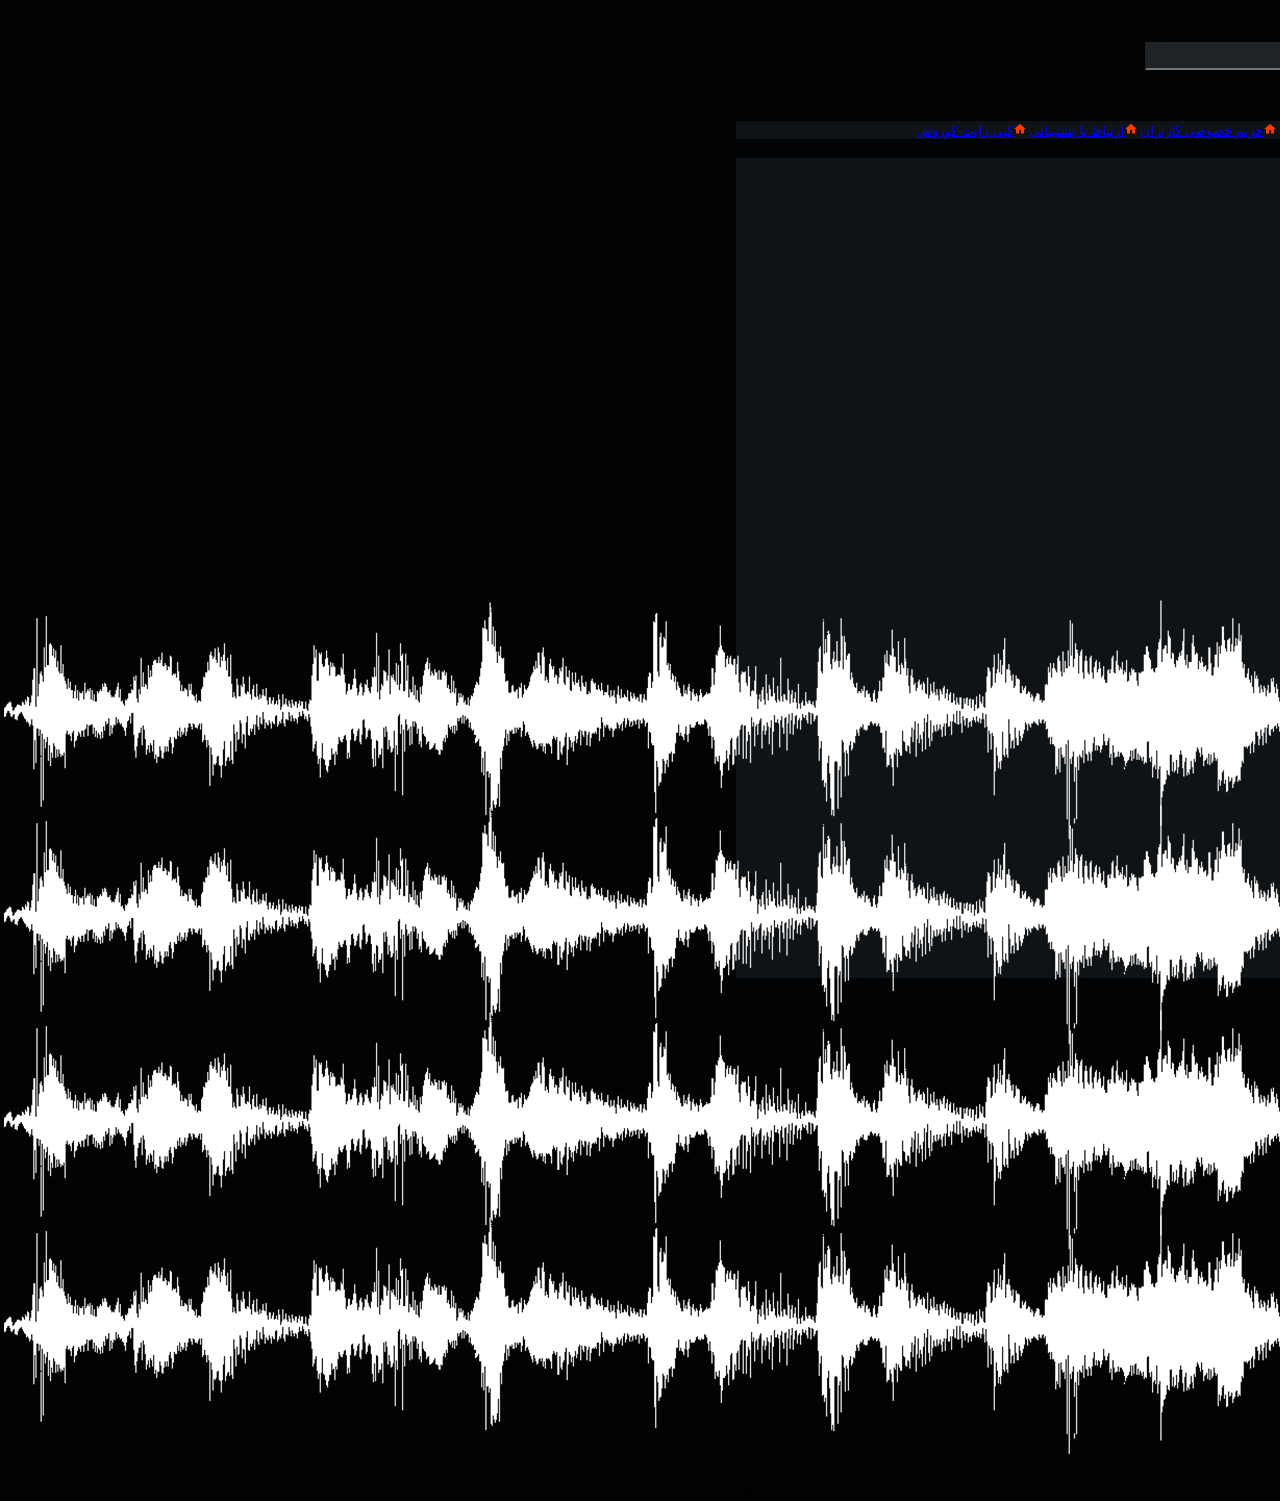
<file: music/songs.html>
<!DOCTYPE html>
<html lang="fa" dir="rtl">
<head>
    <meta charset="UTF-8">
    <meta name="viewport" content="width=device-width, initial-scale=1.0">
    <title>صفحه موسیقی</title>
    <link href="https://cdn.jsdelivr.net/npm/bootstrap@5.3.2/dist/css/bootstrap.min.css" rel="stylesheet" integrity="sha384-T3c6CoIi6uLrA9TneNEoa7RxnatzjcDSCmG1MXxSR1GAsXEV/Dwwykc2MPK8M2HN" crossorigin="anonymous">
    <script src="https://cdn.jsdelivr.net/npm/bootstrap@5.3.2/dist/js/bootstrap.bundle.min.js" integrity="sha384-C6RzsynM9kWDrMNeT87bh95OGNyZPhcTNXj1NW7RuBCsyN/o0jlpcV8Qyq46cDfL" crossorigin="anonymous"></script>
    <link rel="stylesheet" href="style.css">
  </head>
<body style="background-color: #010305;">
<!--navbar start-->
    <nav class="navbar navbar-expand-lg bg-nav p-3" style="border-bottom: white 2px;">
  <div class="container-fluid"><img src="img/icons8-hamburger-menu-30.png" alt="">
    <a class="navbar-brand color-orange" href="#">Avapedia</a>   
    <div class=" navbar-collapse" id="navbarSupportedContent">      
      <form class="d-flex" role="search">
        <input class="text-white rounded-pill bg-search border-0" type="search" style="margin-right: 13rem;padding-left: 29rem;padding-top: 4.5px;padding-bottom: 4.5px;" placeholder="جستجو">
      </form> 
      <ul class="navbar-nav me-auto mb-2 mb-lg-0">
        <li class="nav-item">
          <a class="nav-link btn background-orange rounded-pill" aria-current="page" href="#">ثبت نام</a>
        </li>
      </ul>
    </div>
  </div>
</nav>  
<!--navbar end-->
<div class="row">
<!--sidebar start-->
<div class="col-2">
<nav class="nav flex-column bg-sidebar d-inline-block fixed p-3">
  <a class="nav-link text-white sidebar-size" href="index.html"><img src="img/icons8-home-12.png" alt=""> اواپدیا  </a>
  <a class="nav-link text-white sidebar-size" href="bestsongs.html"><img src="img/icons8-home-12.png" alt=""> بهترین های ماه</a>
  <a class="nav-link text-white sidebar-size" href="songs.html"><img src="img/icons8-home-12.png" alt=""> موزیک</a>
  <a class="nav-link text-white sidebar-size" href="#"><img src="img/icons8-home-12.png" alt=""> پادکست </a>
  <a class="nav-link text-white sidebar-size" href="#"><img src="img/icons8-home-12.png" alt=""> پلی لیست </a>
  <a class="nav-link text-white sidebar-size" href="singers.html"><img src="img/icons8-home-12.png" alt=""> خوانندگان ایرانی</a>
  <a class="nav-link text-white sidebar-size" href="#"><img src="img/icons8-home-12.png" alt=""> آلبوم</a>
  <a class="nav-link text-white sidebar-size" href="#"><img src="img/icons8-home-12.png" alt=""> اپلیکیشن اندروید</a>
  <a class="nav-link text-white sidebar-size" href="#"><img src="img/icons8-home-12.png" alt="">خرید اشتراک ویژه</a>
  <a class="nav-link text-white sidebar-size" href="#"><img src="img/icons8-home-12.png" alt="">حریم خصوصی کاربران</a>
  <a class="nav-link text-white sidebar-size" href="#"><img src="img/icons8-home-12.png" alt="">ارتباط با پشتیبانی</a>
  <a class="nav-link text-white sidebar-size" href="#"><img src="img/icons8-home-12.png" alt="">کپی رایت-کوروش</a>
</nav>
</div>
<!--sidebar end-->
<!--music start-->
<div class="col-8 d-block me-auto ms-auto">
    <a href="" class="btn-outline-secondary btn">ایرانی</a>
<a href="" class="btn-outline-secondary btn">انگلیسی</a>
<a href="" class="btn-outline-secondary btn">بی کلام</a>
<a href="" class="btn-outline-secondary btn">عربی</a>
    <!--music in start-->
    <div class="card mb-3 m-3 bg-sidebar" style="max-width: 100%;height: 205px;">
        <div class="row g-0">
            <div class="col-md-2 mt-2">
                <img src="img/Majid-Razavi-Fereshteh-300x300.webp" style="max-height: 40%;" class="d-block me-auto ms-auto rounded" alt="...">
                <a href="" class="btn background-orange d-block me-auto ms-auto m-2 ">پخش</a>
            </div>
            <div class="col-md-8">
                <div class="card-body">
                    <h5 class="card-title text-white">فرشته</h5>
                    <p class="card-text text-white"><small class="">مجید رضوی</small></p>
                </div>
                <div class="card-footer">
                    <img src="img/[CITYPNG.COM]Transparent HD White Music Wave Sound Waves Rhythm - 2000x2000 (1).png" class="card-text w-100"  alt="">
                </div>
            </div>
            <div class="col-md-2">
                <p class="card-text text-white p-4" style="text-align: left;"><small class="">< 54k</small></p>
            </div>
        </div>
    </div>
    <!--music in end-->
    <!--music in start-->
    <div class="card mb-3 m-3 bg-sidebar" style="max-width: 100%;height: 205px;">
        <div class="row g-0">
            <div class="col-md-2 mt-2">
                <img src="img/Majid-Razavi-Fereshteh-300x300.webp" style="max-height: 40%;" class="d-block me-auto ms-auto rounded" alt="...">
                <a href="" class="btn background-orange d-block me-auto ms-auto m-2 ">پخش</a>
            </div>
            <div class="col-md-8">
                <div class="card-body">
                    <h5 class="card-title text-white">فرشته</h5>
                    <p class="card-text text-white"><small class="">مجید رضوی</small></p>
                </div>
                <div class="card-footer">
                    <img src="img/[CITYPNG.COM]Transparent HD White Music Wave Sound Waves Rhythm - 2000x2000 (1).png" class="card-text w-100"  alt="">
                </div>
            </div>
            <div class="col-md-2">
                <p class="card-text text-white p-4" style="text-align: left;"><small class="">< 54k</small></p>
            </div>
        </div>
    </div>
    <!--music in end-->
    <!--music in start-->
    <div class="card mb-3 m-3 bg-sidebar" style="max-width: 100%;height: 205px;">
        <div class="row g-0">
            <div class="col-md-2 mt-2">
                <img src="img/Majid-Razavi-Fereshteh-300x300.webp" style="max-height: 40%;" class="d-block me-auto ms-auto rounded" alt="...">
                <a href="" class="btn background-orange d-block me-auto ms-auto m-2 ">پخش</a>
            </div>
            <div class="col-md-8">
                <div class="card-body">
                    <h5 class="card-title text-white">فرشته</h5>
                    <p class="card-text text-white"><small class="">مجید رضوی</small></p>
                </div>
                <div class="card-footer">
                    <img src="img/[CITYPNG.COM]Transparent HD White Music Wave Sound Waves Rhythm - 2000x2000 (1).png" class="card-text w-100"  alt="">
                </div>
            </div>
            <div class="col-md-2">
                <p class="card-text text-white p-4" style="text-align: left;"><small class="">< 54k</small></p>
            </div>
        </div>
    </div>
    <!--music in end-->
    <!--music in start-->
    <div class="card mb-3 m-3 bg-sidebar" style="max-width: 100%;height: 205px;">
        <div class="row g-0">
            <div class="col-md-2 mt-2">
                <img src="img/Majid-Razavi-Fereshteh-300x300.webp" style="max-height: 40%;" class="d-block me-auto ms-auto rounded" alt="...">
                <a href="" class="btn background-orange d-block me-auto ms-auto m-2 ">پخش</a>
            </div>
            <div class="col-md-8">
                <div class="card-body">
                    <h5 class="card-title text-white">فرشته</h5>
                    <p class="card-text text-white"><small class="">مجید رضوی</small></p>
                </div>
                <div class="card-footer">
                    <img src="img/[CITYPNG.COM]Transparent HD White Music Wave Sound Waves Rhythm - 2000x2000 (1).png" class="card-text w-100"  alt="">
                </div>
            </div>
            <div class="col-md-2">
                <p class="card-text text-white p-4" style="text-align: left;"><small class="">< 54k</small></p>
            </div>
        </div>
    </div>
    <!--music in end-->
</div>
<!--music end-->

</div>
</div>
</body>
</html>
</file>
<file: music/style.css>
.background-orange {
    background-color: #fc3b00;
}
.color-orange {
    color: #fc3b00;
}
.bg-nav{
    background-color: #010305;
}
.bg-search{
    background-color: #202326;
}
.bg-sidebar{
    background-color: #101316;
    height: 100%;
}
.sidebar-size{
   font-size :  0.8rem;
   width: 200px;
}
html,body{
    height: 100%;
}
.row {
    margin: 0;
    padding: 0;
}
.height-type{
    height: 150px;
}
.height-type{
    height: 150px;
}
.p-type {
position: absolute;
top: 30%;
}
.h-singer{
    height: 200px;
}

.bg-singer{
    background-color: #010305;
}
</file>
